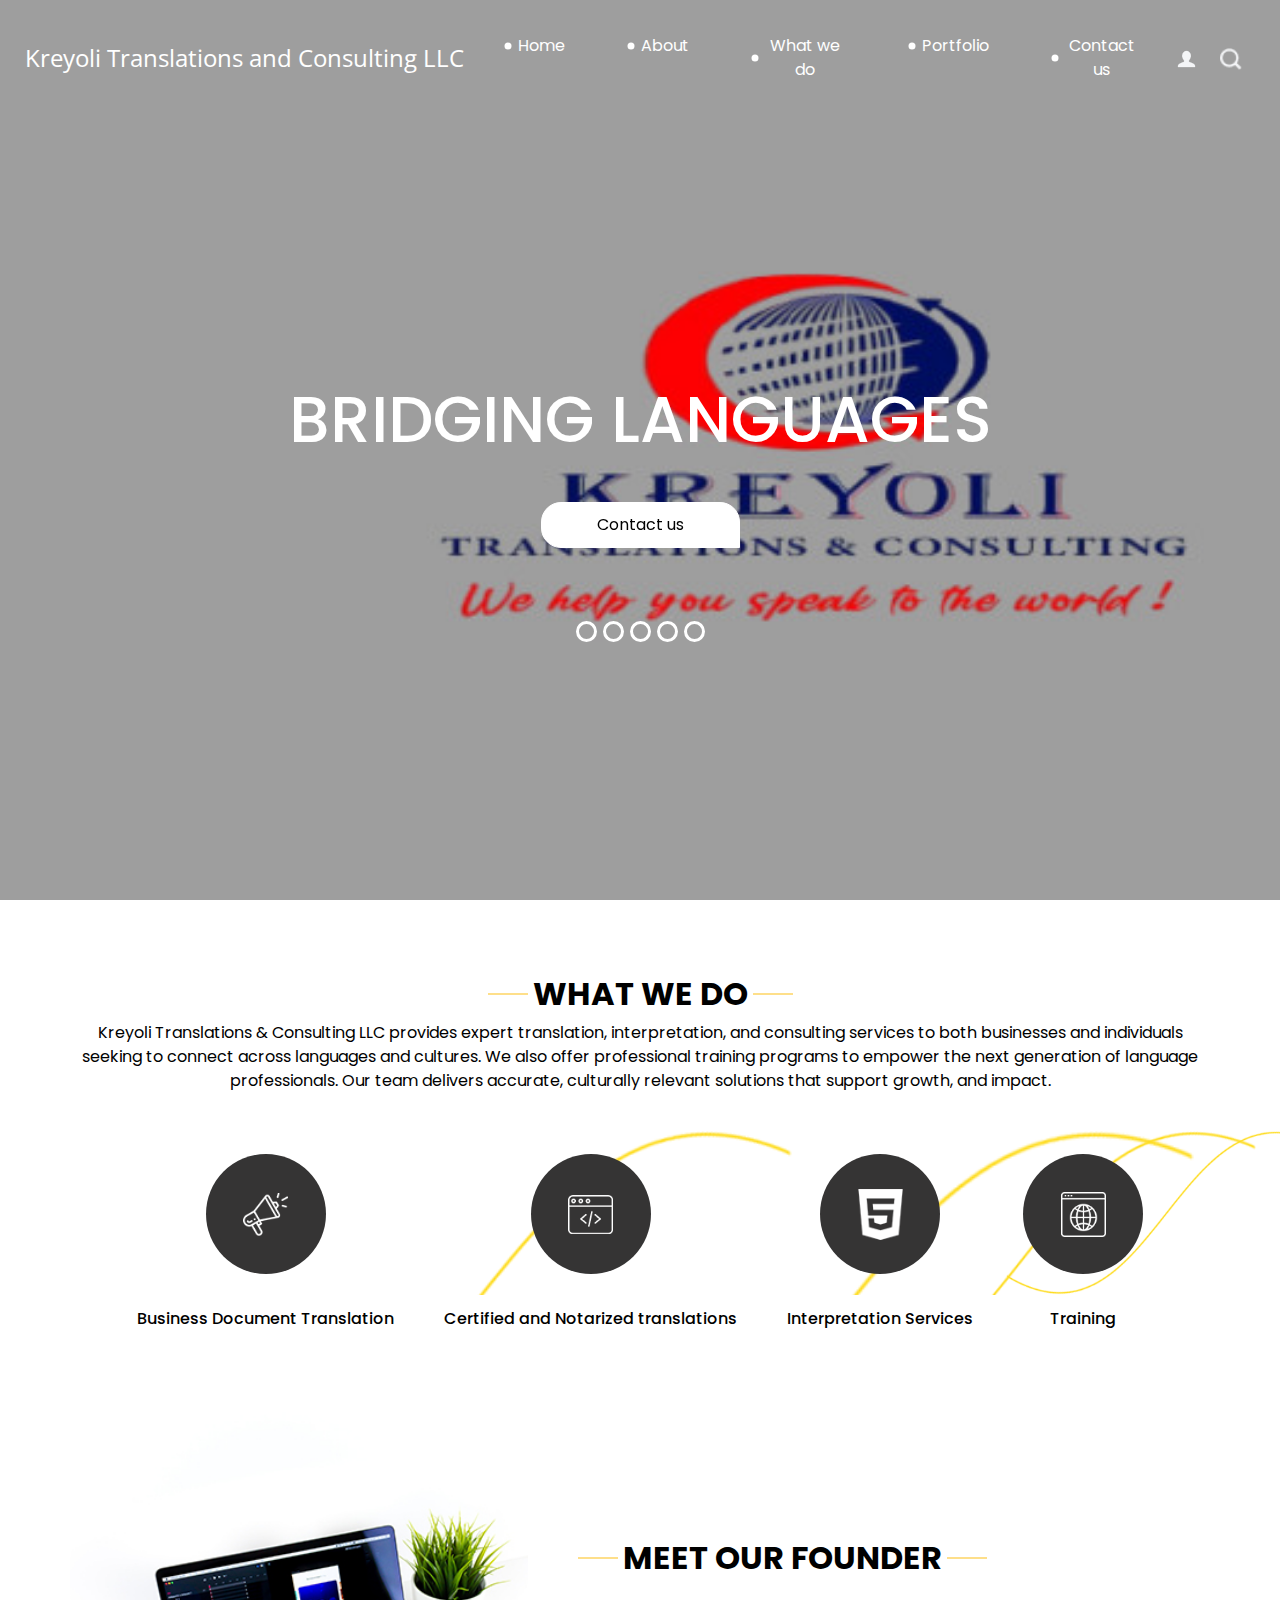
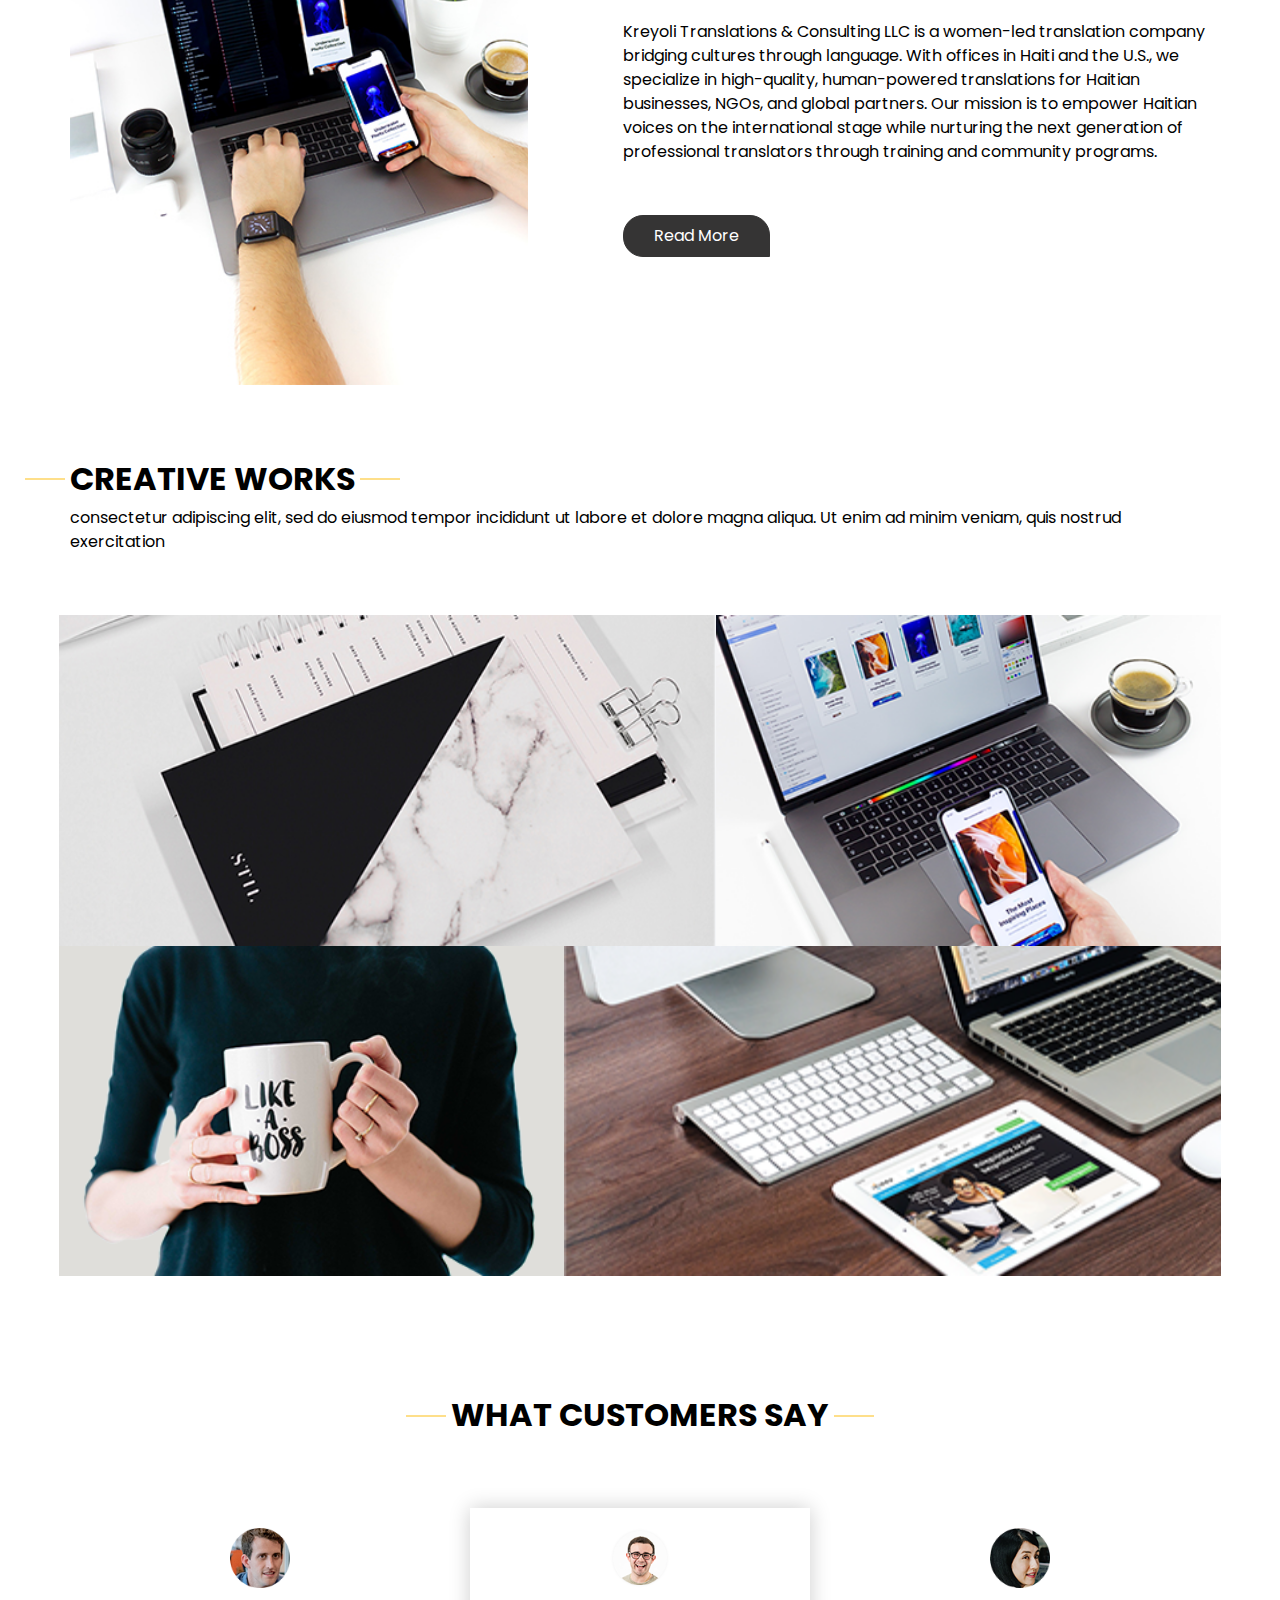
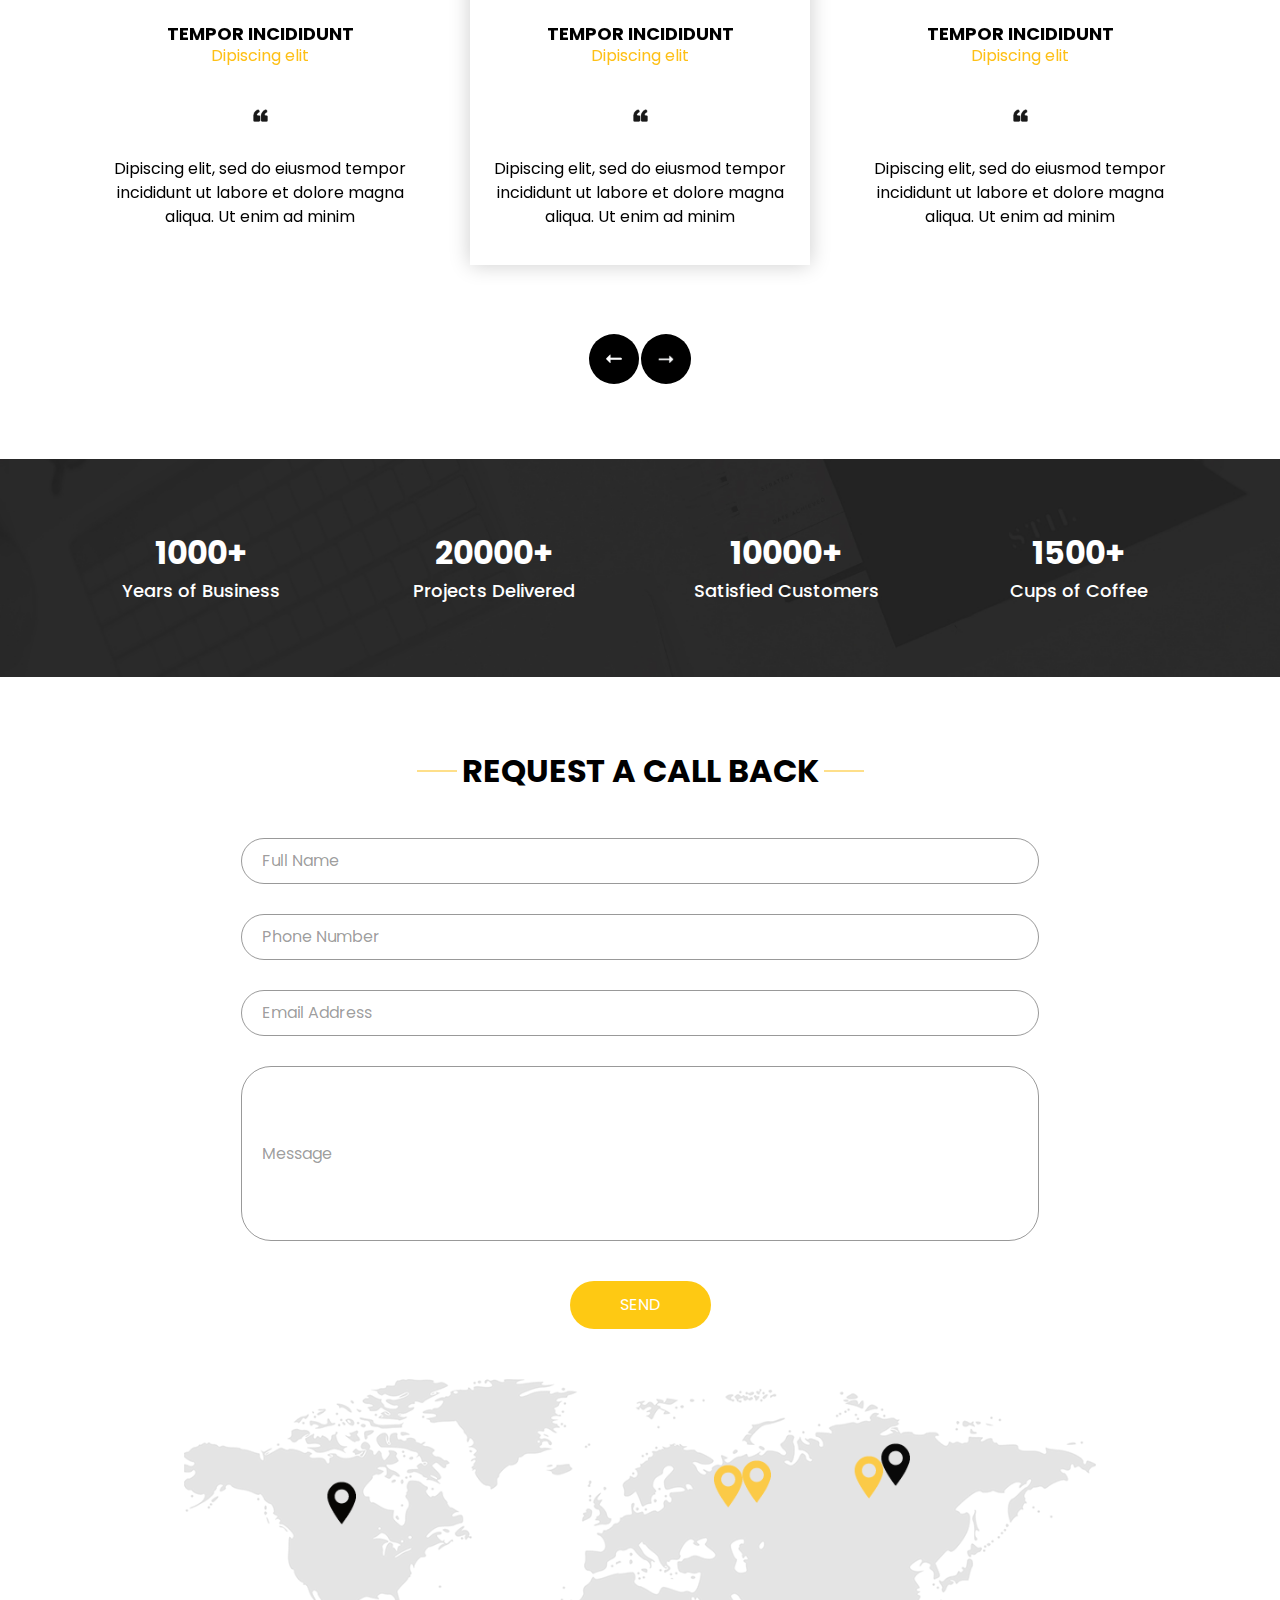
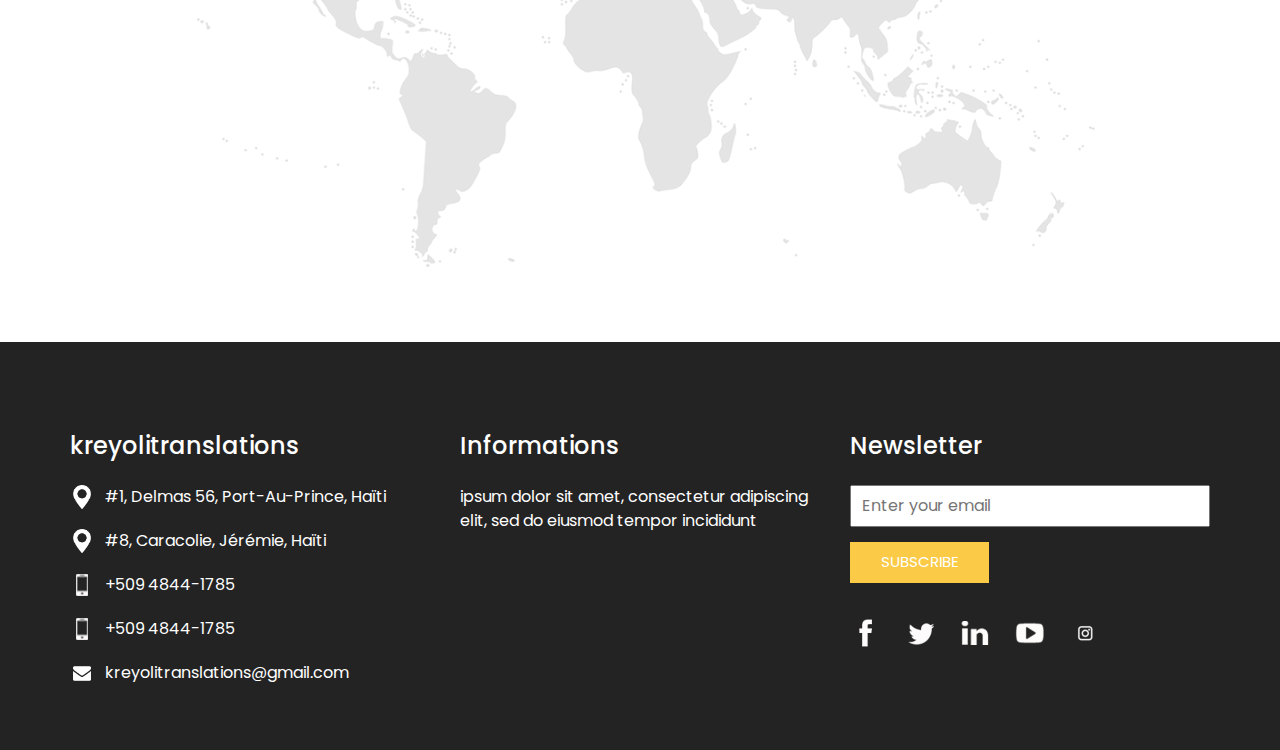
<file: index.html>
<!DOCTYPE html>
<html>

<head>
  <!-- Basic -->
  <meta charset="utf-8" />
  <meta http-equiv="X-UA-Compatible" content="IE=edge" />
  <!-- Mobile Metas -->
  <meta name="viewport" content="width=device-width, initial-scale=1, shrink-to-fit=no" />
  <!-- Site Metas -->
  <meta name="keywords" content="" />
  <meta name="description" content="" />
  <meta name="author" content="" />

  <title>Kreyoli Translations and Consulting LLC</title>

  <!-- slider stylesheet -->
  <!-- slider stylesheet -->
  <link rel="stylesheet" type="text/css" href="https://cdnjs.cloudflare.com/ajax/libs/OwlCarousel2/2.3.4/assets/owl.carousel.min.css" />

  <!-- bootstrap core css -->
  <link rel="stylesheet" type="text/css" href="css/bootstrap.css" />

  <!-- fonts style -->
  <link href="https://fonts.googleapis.com/css?family=Open+Sans:400,700|Poppins:400,700&display=swap" rel="stylesheet">
  <!-- Custom styles for this template -->
  <link href="css/style.css" rel="stylesheet" />
  <!-- responsive style -->
  <link href="css/responsive.css" rel="stylesheet" />
</head>

<body>
  <div class="hero_area">
    <!-- header section strats -->
    <header class="header_section">
      <div class="container-fluid">
        <nav class="navbar navbar-expand-lg custom_nav-container pt-3">
          <a class="navbar-brand" href="index.html">
            <span>
              Kreyoli Translations and Consulting LLC
            </span>
          </a>
          <button class="navbar-toggler" type="button" data-toggle="collapse" data-target="#navbarSupportedContent" aria-controls="navbarSupportedContent" aria-expanded="false" aria-label="Toggle navigation">
            <span class="navbar-toggler-icon"></span>
          </button>

          <div class="collapse navbar-collapse" id="navbarSupportedContent">
            <div class="d-flex ml-auto flex-column flex-lg-row align-items-center">
              <ul class="navbar-nav  ">
                <li class="nav-item active">
                  <a class="nav-link" href="index.html">Home <span class="sr-only">(current)</span></a>
                </li>
                <li class="nav-item">
                  <a class="nav-link" href="about.html"> About </a>
                </li>
                <li class="nav-item">
                  <a class="nav-link" href="do.html"> What we do </a>
                </li>
                <li class="nav-item">
                  <a class="nav-link" href="portfolio.html"> Portfolio </a>
                </li>
                <li class="nav-item">
                  <a class="nav-link" href="contact.html">Contact us</a>
                </li>
              </ul>
              <div class="user_option">
                <a href="">
                  <img src="images/user.png" alt="">
                </a>
                <form class="form-inline my-2 my-lg-0 ml-0 ml-lg-4 mb-3 mb-lg-0">
                  <button class="btn  my-2 my-sm-0 nav_search-btn" type="submit"></button>
                </form>
              </div>
            </div>
          </div>
        </nav>
      </div>
    </header>
    <!-- end header section -->
    <!-- slider section -->
    <section class=" slider_section position-relative">
      <div class="container">
        <div id="carouselExampleIndicators" class="carousel slide" data-ride="carousel">
          <ol class="carousel-indicators">
            <li data-target="#carouselExampleIndicators" data-slide-to="0" class="active"></li>
            <li data-target="#carouselExampleIndicators" data-slide-to="1"></li>
            <li data-target="#carouselExampleIndicators" data-slide-to="2"></li>
            <li data-target="#carouselExampleIndicators" data-slide-to="3"></li>
            <li data-target="#carouselExampleIndicators" data-slide-to="4"></li>

          </ol>
          <div class="carousel-inner">
            <div class="carousel-item active">
              <div class="row">
                <div class="col">
                  <div class="detail-box">
                    <div>
                      <!-- <h2>
                        welcome to

                      </h2> -->
                      <h1>
                        Bridging Languages
                      </h1>
                      <!-- <p>
                        
                      </p> -->
                      <div class="">
                        <a href="contact.html">
                          Contact us
                        </a>
                      </div>
                    </div>
                  </div>
                </div>
              </div>
            </div>
            <div class="carousel-item">
              <div class="row">
                <div class="col">
                  <div class="detail-box">
                    <div>
                      <!-- <h2>
                        welcome to

                      </h2> -->
                      <h1>
                        Empowering Women
                      </h1>
                      <!-- <p>
                        Empowering Women
                      </p> -->
                      <div class="">
                        <a href="contact.html">
                          Contact us
                        </a>
                      </div>
                    </div>
                  </div>
                </div>
              </div>
            </div>
            <div class="carousel-item">
              <div class="row">
                <div class="col">
                  <div class="detail-box">
                    <div>
                      <!-- <h2>
                        welcome to

                      </h2> -->
                      <h1>
                        Expanding Horizons
                      </h1>
                      <!-- <p>
                        Expanding Horizons
                      </p> -->
                      <div class="">
                        <a href="contact.html">
                          Contact us
                        </a>
                      </div>
                    </div>
                  </div>
                </div>
              </div>
            </div>
            <div class="carousel-item">
              <div class="row">
                <div class="col">
                  <div class="detail-box">
                    <div>
                      <!-- <h2>
                        welcome to

                      </h2> -->
                      <h1>
                        Highly Professional Team Members
                      </h1>
                      <!-- <p>
                        Expanding Horizons
                      </p> -->
                      <div class="">
                        <a href="contact.html">
                          Contact us
                        </a>
                      </div>
                    </div>
                  </div>
                </div>
              </div>
            </div>

            <div class="carousel-item">
              <div class="row">
                <div class="col">
                  <div class="detail-box">
                    <div>
                      <!-- <h2>
                        welcome to

                      </h2> -->
                      <h1>
                        Happy Clients & Positive Reviews
                      </h1>
                      <!-- <p>
                        Expanding Horizons
                      </p> -->
                      <div class="">
                        <a href="contact.html">
                          Contact us
                        </a>
                      </div>
                    </div>
                  </div>
                </div>
              </div>
            </div>
          </div>
        </div>

      </div>
    </section>
    <!-- end slider section -->
  </div>

  <!-- do section -->

  <section class="do_section layout_padding">
    <div class="container">
      <div class="heading_container">
        <h2>
          What we do
        </h2>
        <p>
          Kreyoli Translations & Consulting LLC provides expert translation, interpretation, and consulting services to both businesses and individuals seeking to connect across languages and cultures. We also offer professional training programs to empower the next generation of language professionals. Our team delivers accurate, culturally relevant solutions that support growth, and impact.
        </p>
      </div>
      <div class="do_container">
        <div class="box arrow-start arrow_bg d-flex flex-column align-items-center text-center">
          <div class="img-box">
            <img src="images/d-1.png" alt="">
          </div>
          <div class="detail-box">
            <h6>
              Business Document Translation
            </h6>
          </div>
        </div>
        <div class="box arrow-middle arrow_bg d-flex flex-column align-items-center text-center">
          <div class="img-box">
            <img src="images/d-2.png" alt="">
          </div>
          <div class="detail-box">
            <h6>
              Certified and Notarized translations
            </h6>
          </div>
        </div>
        <div class="box arrow-middle arrow_bg d-flex flex-column align-items-center text-center">
          <div class="img-box">
            <img src="images/d-3.png" alt="">
          </div>
          <div class="detail-box ">
            <h6>
              Interpretation Services
            </h6>
          </div>
        </div>
        <div class="box arrow-end arrow_bg d-flex flex-column align-items-center text-center">
          <div class="img-box">
            <img src="images/d-4.png" alt="">
          </div>
          <div class="detail-box">
            <h6>
              Training
            </h6>
          </div>
        </div>
        <!-- <div class="box ">
          <div class="img-box">
            <img src="images/d-5.png" alt="">
          </div>
          <div class="detail-box">
            <h6>
              Wordpress
            </h6>
          </div>
        </div> -->
      </div>
    </div>
  </section>

  <!-- end do section -->

  <!-- who section -->

  <section class="who_section ">
    <div class="container">
      <div class="row">
        <div class="col-md-5">
          <div class="img-box">
            <img src="images/who-img.jpg" alt="">
          </div>
        </div>
        <div class="col-md-7">
          <div class="detail-box">
            <div class="heading_container">
              <h2>
                MEET OUR FOUNDER
              </h2>
            </div>
            <p>
              Kreyoli Translations & Consulting LLC is a women-led translation company bridging cultures through language. With offices in Haiti and the U.S., we specialize in high-quality, human-powered translations for Haitian businesses, NGOs, and global partners. Our mission is to empower Haitian voices on the international stage while nurturing the next generation of professional translators through training and community programs.
            </p>
            <div>
              <a href="">
                Read More
              </a>
            </div>
          </div>
        </div>
      </div>
    </div>
  </section>

  <!-- end who section -->


  <!-- work section -->
  <section class="work_section layout_padding">
    <div class="container">
      <div class="heading_container">
        <h2>
          CREATIVE WORKS
        </h2>
        <p>
          consectetur adipiscing elit, sed do eiusmod tempor incididunt ut labore et dolore magna aliqua. Ut enim ad
          minim veniam, quis nostrud exercitation
        </p>
      </div>
      <div class="work_container layout_padding2">
        <div class="box b-1">
          <img src="images/w-1.png" alt="">
        </div>
        <div class="box b-2">
          <img src="images/w-2.png" alt="">

        </div>
        <div class="box b-3">
          <img src="images/w-3.png" alt="">

        </div>
        <div class="box b-4">
          <img src="images/w-4.png" alt="">

        </div>
      </div>
    </div>
  </section>

  <!-- end work section -->

  <!-- client section -->
  <section class="client_section">
    <div class="container">
      <div class="heading_container">
        <h2>
          WHAT CUSTOMERS SAY
        </h2>
      </div>
      <div class="carousel-wrap ">
        <div class="owl-carousel">
          <div class="item">
            <div class="box">
              <div class="img-box">
                <img src="images/c-1.png" alt="">
              </div>
              <div class="detail-box">
                <h5>
                  Tempor incididunt <br>
                  <span>
                    Dipiscing elit
                  </span>
                </h5>
                <img src="images/quote.png" alt="">
                <p>
                  Dipiscing elit, sed do eiusmod tempor incididunt ut labore et dolore magna aliqua. Ut enim ad minim
                </p>
              </div>
            </div>
          </div>
          <div class="item">
            <div class="box">
              <div class="img-box">
                <img src="images/c-2.png" alt="">
              </div>
              <div class="detail-box">
                <h5>
                  Tempor incididunt <br>
                  <span>
                    Dipiscing elit
                  </span>
                </h5>
                <img src="images/quote.png" alt="">
                <p>
                  Dipiscing elit, sed do eiusmod tempor incididunt ut labore et dolore magna aliqua. Ut enim ad minim
                </p>
              </div>
            </div>
          </div>
          <div class="item">
            <div class="box">
              <div class="img-box">
                <img src="images/c-3.png" alt="">
              </div>
              <div class="detail-box">
                <h5>
                  Tempor incididunt <br>
                  <span>
                    Dipiscing elit
                  </span>
                </h5>
                <img src="images/quote.png" alt="">
                <p>
                  Dipiscing elit, sed do eiusmod tempor incididunt ut labore et dolore magna aliqua. Ut enim ad minim
                </p>
              </div>
            </div>
          </div>
        </div>
      </div>
    </div>
  </section>

  <!-- end client section -->

  <!-- target section -->
  <section class="target_section layout_padding2">
    <div class="container">
      <div class="row">
        <div class="col-md-3 col-sm-6">
          <div class="detail-box">
            <h2>
              1000+
            </h2>
            <h5>
              Years of Business
            </h5>
          </div>
        </div>
        <div class="col-md-3 col-sm-6">
          <div class="detail-box">
            <h2>
              20000+
            </h2>
            <h5>
              Projects Delivered
            </h5>
          </div>
        </div>
        <div class="col-md-3 col-sm-6">
          <div class="detail-box">
            <h2>
              10000+
            </h2>
            <h5>
              Satisfied Customers
            </h5>
          </div>
        </div>
        <div class="col-md-3 col-sm-6">
          <div class="detail-box">
            <h2>
              1500+
            </h2>
            <h5>
              Cups of Coffee
            </h5>
          </div>
        </div>
      </div>
    </div>
  </section>

  <!-- end target section -->


  <!-- contact section -->

  <section class="contact_section layout_padding">
    <div class="container">

      <div class="heading_container">
        <h2>
          Request A Call Back
        </h2>
      </div>
      <div class="">
        <div class="">
          <div class="row">
            <div class="col-md-9 mx-auto">
              <div class="contact-form">
                <form action="">
                  <div>
                    <input type="text" placeholder="Full Name ">
                  </div>
                  <div>
                    <input type="text" placeholder="Phone Number">
                  </div>
                  <div>
                    <input type="email" placeholder="Email Address">
                  </div>
                  <div>
                    <input type="text" placeholder="Message" class="input_message">
                  </div>
                  <div class="d-flex justify-content-center">
                    <button type="submit" class="btn_on-hover">
                      Send
                    </button>
                  </div>
                </form>
              </div>
            </div>
          </div>
        </div>
      </div>
      <div class="map_img-box">
        <img src="images/map-img.png" alt="">
      </div>
    </div>
  </section>


  <!-- end contact section -->


  <!-- info section -->
  <section class="info_section ">
    <div class="container">
      <div class="row">
        <div class="col-md-4">
          <div class="info_contact">
            <h5>
              kreyolitranslations
            </h5>
            <div>
              <div class="img-box">
                <img src="images/location-white.png" width="18px" alt="">
              </div>
              <p>
                <a href="https://www.google.com/maps?q=#1,+Delmas+56,+Port-Au-Prince,+Haïti"
                  target="_blank"
                  style="text-decoration: none; color: inherit;">
                  #1, Delmas 56, Port-Au-Prince, Haïti
                </a>
              </p>
            </div>

            <div>
              <div class="img-box">
                <img src="images/location-white.png" width="18px" alt="">
              </div>
              <p>
                <a href="https://www.google.com/maps?q=#8,+Caracolie,+Jérémie,+Haïti"
                  target="_blank"
                  style="text-decoration: none; color: inherit;">
                  #8, Caracolie, Jérémie, Haïti
                </a>
              </p>
            </div>

            <div>
              <div class="img-box">
                <img src="images/telephone-white.png" width="12px" alt="">
              </div>
              <p>
                <a href="tel:+50948441785" style="text-decoration: none; color: inherit;">+509 4844-1785</a>
              </p>
            </div>

            <div>
              <div class="img-box">
                <img src="images/telephone-white.png" width="12px" alt="">
              </div>
              <p>
                <a href="tel:+50941724069" style="text-decoration: none; color: inherit;">+509 4844-1785</a>
              </p>
 
            </div>
            <div>
              <div class="img-box">
                <img src="images/envelope-white.png" width="18px" alt="">
              </div>
              <p>
                <a href="mailto:kreyolitranslations@gmail.com"
                style="text-decoration: none; color: inherit;">
               kreyolitranslations@gmail.com
             </a>
              </p>
            </div>
          </div>
        </div>
        <div class="col-md-4">
          <div class="info_info">
            <h5>
              Informations
            </h5>
            <p>
              ipsum dolor sit amet, consectetur adipiscing elit, sed do eiusmod tempor incididunt
            </p>
          </div>
        </div>

        <!-- <div class="col-md-3">
          <div class="info_insta">
            <h5>
              Instagram
            </h5>
            <div class="insta_container">
              <div>
                <a href="">
                  <div class="insta-box b-1">
                    <img src="images/insta.png" alt="">
                  </div>
                </a>
                <a href="">
                  <div class="insta-box b-2">
                    <img src="images/insta.png" alt="">
                  </div>
                </a>
              </div>

              <div>
                <a href="">
                  <div class="insta-box b-3">
                    <img src="images/insta.png" alt="">
                  </div>
                </a>
                <a href="">
                  <div class="insta-box b-4">
                    <img src="images/insta.png" alt="">
                  </div>
                </a>
              </div>
              <div>
                <a href="">
                  <div class="insta-box b-3">
                    <img src="images/insta.png" alt="">
                  </div>
                </a>
                <a href="">
                  <div class="insta-box b-4">
                    <img src="images/insta.png" alt="">
                  </div>
                </a>
              </div>
            </div>
          </div>
        </div> -->
        <div class="col-md-4">
          <div class="info_form ">
            <h5>
              Newsletter
            </h5>
            <form action="">
              <input type="email" placeholder="Enter your email">
              <button>
                Subscribe
              </button>
            </form>
            <div class="social_box">
              <a href="https://www.facebook.com/share/12FUY6o4E5L/">
                <img src="images/fb.png" alt="">
              </a>
              <a href="">
                <img src="images/twitter.png" alt="">
              </a>
              <a href="">
                <img src="images/linkedin.png" alt="">
              </a>
              <a href="">
                <img src="images/youtube.png" alt="">
              </a>
              <a href="https://www.instagram.com/kreyolitranslations?igsh=MWJ2aTg5Z2liejF3bQ==">
                <img src="images/instagram.png" alt="">
              </a>
            </div>
          </div>
        </div>
      </div>
    </div>
  </section>

  <!-- end info_section -->


  <!-- footer section -->
  <!-- <section class="container-fluid footer_section">
    <p>
      &copy; 2020 All Rights Reserved By
      <a href="https://html.design/">Free Html Templates</a>
    </p>
  </section> -->
  <!-- footer section -->

  <script type="text/javascript" src="js/jquery-3.4.1.min.js"></script>
  <script type="text/javascript" src="js/bootstrap.js"></script>
  <script type="text/javascript" src="https://cdnjs.cloudflare.com/ajax/libs/OwlCarousel2/2.3.4/owl.carousel.min.js">
  </script>
  <!-- owl carousel script 
    -->
  <script type="text/javascript">
    $(".owl-carousel").owlCarousel({
      loop: true,
      margin: 0,
      navText: [],
      center: true,
      autoplay: true,
      autoplayHoverPause: true,
      responsive: {
        0: {
          items: 1
        },
        1000: {
          items: 3
        }
      }
    });
  </script>
  <!-- end owl carousel script -->

</body>

</html>
</file>
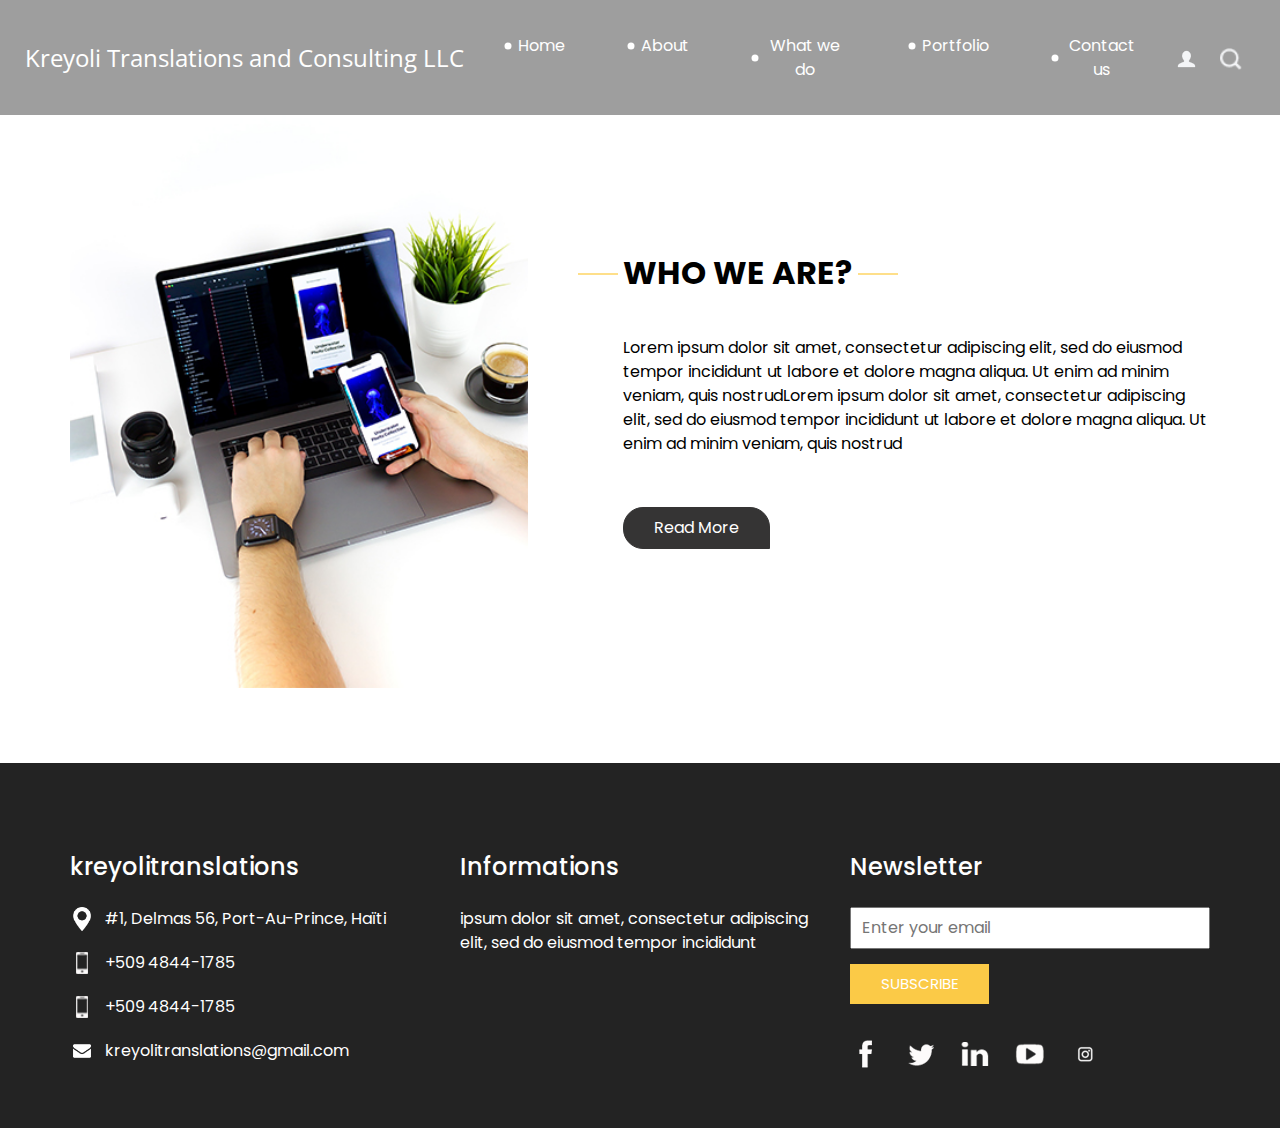
<file: about.html>
<!DOCTYPE html>
<html>

<head>
  <!-- Basic -->
  <meta charset="utf-8" />
  <meta http-equiv="X-UA-Compatible" content="IE=edge" />
  <!-- Mobile Metas -->
  <meta name="viewport" content="width=device-width, initial-scale=1, shrink-to-fit=no" />
  <!-- Site Metas -->
  <meta name="keywords" content="" />
  <meta name="description" content="" />
  <meta name="author" content="" />

  <title>Kreyoli Translations and Consulting LLC</title>

  <!-- slider stylesheet -->
  <!-- slider stylesheet -->
  <link rel="stylesheet" type="text/css" href="https://cdnjs.cloudflare.com/ajax/libs/OwlCarousel2/2.3.4/assets/owl.carousel.min.css" />

  <!-- bootstrap core css -->
  <link rel="stylesheet" type="text/css" href="css/bootstrap.css" />

  <!-- fonts style -->
  <link href="https://fonts.googleapis.com/css?family=Open+Sans:400,700|Poppins:400,700&display=swap" rel="stylesheet">
  <!-- Custom styles for this template -->
  <link href="css/style.css" rel="stylesheet" />
  <!-- responsive style -->
  <link href="css/responsive.css" rel="stylesheet" />
</head>

<body class="sub_page">
  <div class="hero_area">
    <!-- header section strats -->
    <header class="header_section">
      <div class="container-fluid">
        <nav class="navbar navbar-expand-lg custom_nav-container pt-3">
          <a class="navbar-brand" href="index.html">
            <span>
              Kreyoli Translations and Consulting LLC
            </span>
          </a>
          <button class="navbar-toggler" type="button" data-toggle="collapse" data-target="#navbarSupportedContent" aria-controls="navbarSupportedContent" aria-expanded="false" aria-label="Toggle navigation">
            <span class="navbar-toggler-icon"></span>
          </button>

          <div class="collapse navbar-collapse" id="navbarSupportedContent">
            <div class="d-flex ml-auto flex-column flex-lg-row align-items-center">
              <ul class="navbar-nav  ">
                <li class="nav-item active">
                  <a class="nav-link" href="index.html">Home <span class="sr-only">(current)</span></a>
                </li>
                <li class="nav-item">
                  <a class="nav-link" href="about.html"> About </a>
                </li>
                <li class="nav-item">
                  <a class="nav-link" href="do.html"> What we do </a>
                </li>
                <li class="nav-item">
                  <a class="nav-link" href="portfolio.html"> Portfolio </a>
                </li>
                <li class="nav-item">
                  <a class="nav-link" href="contact.html">Contact us</a>
                </li>
              </ul>
              <div class="user_option">
                <a href="">
                  <img src="images/user.png" alt="">
                </a>
                <form class="form-inline my-2 my-lg-0 ml-0 ml-lg-4 mb-3 mb-lg-0">
                  <button class="btn  my-2 my-sm-0 nav_search-btn" type="submit"></button>
                </form>
              </div>
            </div>
          </div>
        </nav>
      </div>
    </header>
    <!-- end header section -->
  </div>


  <!-- who section -->

  <section class="who_section layout_padding">
    <div class="container">
      <div class="row">
        <div class="col-md-5">
          <div class="img-box">
            <img src="images/who-img.jpg" alt="">
          </div>
        </div>
        <div class="col-md-7">
          <div class="detail-box">
            <div class="heading_container">
              <h2>
                WHO WE ARE?
              </h2>
            </div>
            <p>
              Lorem ipsum dolor sit amet, consectetur adipiscing elit, sed do eiusmod tempor incididunt ut labore et
              dolore magna aliqua. Ut enim ad minim veniam, quis nostrudLorem ipsum dolor sit amet, consectetur
              adipiscing elit, sed do eiusmod tempor incididunt ut labore et dolore magna aliqua. Ut enim ad minim
              veniam, quis nostrud
            </p>
            <div>
              <a href="">
                Read More
              </a>
            </div>
          </div>
        </div>
      </div>
    </div>
  </section>

  <!-- end who section -->


  <!-- info section -->
  <section class="info_section ">
    <div class="container">
      <div class="row">
        <div class="col-md-4">
          <div class="info_contact">
            <h5>
              kreyolitranslations
            </h5>
            <div>
              <div class="img-box">
                <img src="images/location-white.png" width="18px" alt="">
              </div>
              <p>
                <a href="https://www.google.com/maps?q=#1,+Delmas+56,+Port-Au-Prince,+Haïti"
     target="_blank"
     style="text-decoration: none; color: inherit;">
    #1, Delmas 56, Port-Au-Prince, Haïti
  </a>
              </p>
            </div>
            <div>
              <div class="img-box">
                <img src="images/telephone-white.png" width="12px" alt="">
              </div>
              <p>
                <a href="tel:+50948441785" style="text-decoration: none; color: inherit;">+509 4844-1785</a>
              </p>
            </div>

            <div>
              <div class="img-box">
                <img src="images/telephone-white.png" width="12px" alt="">
              </div>
              <p>
                <a href="tel:+50941724069" style="text-decoration: none; color: inherit;">+509 4844-1785</a>
              </p>
 
            </div>
            <div>
              <div class="img-box">
                <img src="images/envelope-white.png" width="18px" alt="">
              </div>
              <p>
                <a href="mailto:kreyolitranslations@gmail.com"
                style="text-decoration: none; color: inherit;">
               kreyolitranslations@gmail.com
             </a>
              </p>
            </div>
          </div>
        </div>
        <div class="col-md-4">
          <div class="info_info">
            <h5>
              Informations
            </h5>
            <p>
              ipsum dolor sit amet, consectetur adipiscing elit, sed do eiusmod tempor incididunt
            </p>
          </div>
        </div>

        <!-- <div class="col-md-3">
          <div class="info_insta">
            <h5>
              Instagram
            </h5>
            <div class="insta_container">
              <div>
                <a href="">
                  <div class="insta-box b-1">
                    <img src="images/insta.png" alt="">
                  </div>
                </a>
                <a href="">
                  <div class="insta-box b-2">
                    <img src="images/insta.png" alt="">
                  </div>
                </a>
              </div>

              <div>
                <a href="">
                  <div class="insta-box b-3">
                    <img src="images/insta.png" alt="">
                  </div>
                </a>
                <a href="">
                  <div class="insta-box b-4">
                    <img src="images/insta.png" alt="">
                  </div>
                </a>
              </div>
              <div>
                <a href="">
                  <div class="insta-box b-3">
                    <img src="images/insta.png" alt="">
                  </div>
                </a>
                <a href="">
                  <div class="insta-box b-4">
                    <img src="images/insta.png" alt="">
                  </div>
                </a>
              </div>
            </div>
          </div>
        </div> -->
        <div class="col-md-4">
          <div class="info_form ">
            <h5>
              Newsletter
            </h5>
            <form action="">
              <input type="email" placeholder="Enter your email">
              <button>
                Subscribe
              </button>
            </form>
            <div class="social_box">
              <a href="https://www.facebook.com/share/12FUY6o4E5L/">
                <img src="images/fb.png" alt="">
              </a>
              <a href="">
                <img src="images/twitter.png" alt="">
              </a>
              <a href="">
                <img src="images/linkedin.png" alt="">
              </a>
              <a href="">
                <img src="images/youtube.png" alt="">
              </a>
              <a href="https://www.instagram.com/kreyolitranslations?igsh=MWJ2aTg5Z2liejF3bQ==">
                <img src="images/instagram.png" alt="">
              </a>
            </div>
          </div>
        </div>
      </div>
    </div>
  </section>

  <!-- end info_section -->


  <!-- footer section -->
  <section class="container-fluid footer_section">
    <!-- <p>
      &copy; 2020 All Rights Reserved By
      <a href="https://html.design/">Free Html Templates</a>
    </p> -->
  </section>
  <!-- footer section -->

  <script type="text/javascript" src="js/jquery-3.4.1.min.js"></script>
  <script type="text/javascript" src="js/bootstrap.js"></script>
  <script type="text/javascript" src="https://cdnjs.cloudflare.com/ajax/libs/OwlCarousel2/2.3.4/owl.carousel.min.js">
  </script>
  <!-- owl carousel script 
    -->
  <script type="text/javascript">
    $(".owl-carousel").owlCarousel({
      loop: true,
      margin: 0,
      navText: [],
      center: true,
      autoplay: true,
      autoplayHoverPause: true,
      responsive: {
        0: {
          items: 1
        },
        1000: {
          items: 3
        }
      }
    });
  </script>
  <!-- end owl carousel script -->

</body>

</html>
</file>
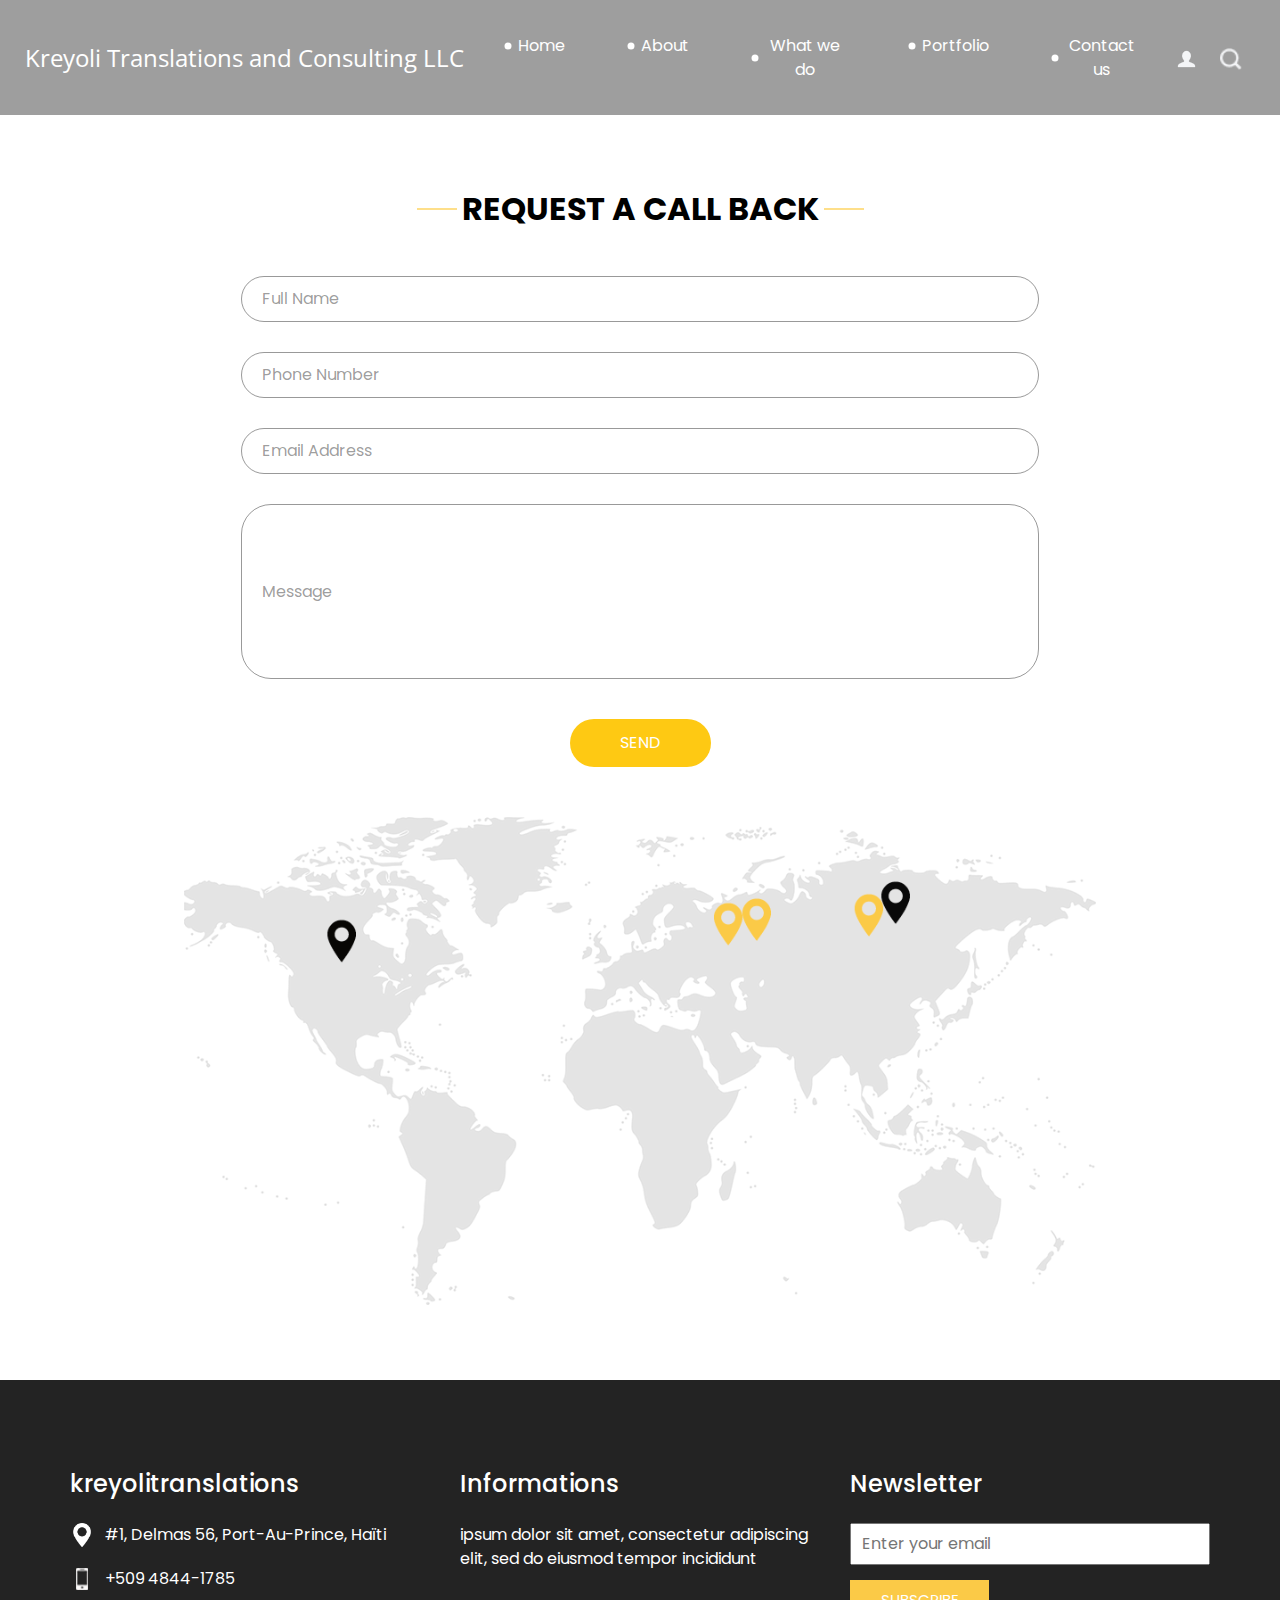
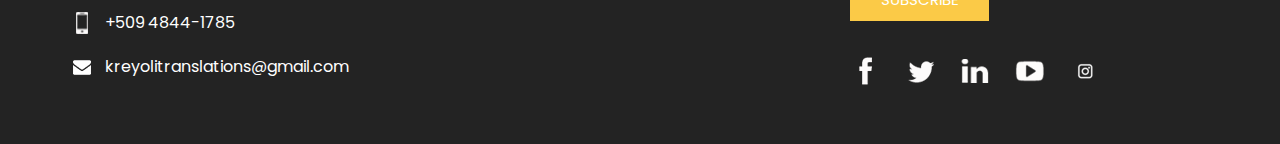
<file: contact.html>
<!DOCTYPE html>
<html>

<head>
  <!-- Basic -->
  <meta charset="utf-8" />
  <meta http-equiv="X-UA-Compatible" content="IE=edge" />
  <!-- Mobile Metas -->
  <meta name="viewport" content="width=device-width, initial-scale=1, shrink-to-fit=no" />
  <!-- Site Metas -->
  <meta name="keywords" content="" />
  <meta name="description" content="" />
  <meta name="author" content="" />

  <title>Kreyoli Translations and Consulting LLC</title>

  <!-- slider stylesheet -->
  <!-- slider stylesheet -->
  <link rel="stylesheet" type="text/css" href="https://cdnjs.cloudflare.com/ajax/libs/OwlCarousel2/2.3.4/assets/owl.carousel.min.css" />

  <!-- bootstrap core css -->
  <link rel="stylesheet" type="text/css" href="css/bootstrap.css" />

  <!-- fonts style -->
  <link href="https://fonts.googleapis.com/css?family=Open+Sans:400,700|Poppins:400,700&display=swap" rel="stylesheet">
  <!-- Custom styles for this template -->
  <link href="css/style.css" rel="stylesheet" />
  <!-- responsive style -->
  <link href="css/responsive.css" rel="stylesheet" />
</head>

<body class="sub_page">
  <div class="hero_area">
    <!-- header section strats -->
    <header class="header_section">
      <div class="container-fluid">
        <nav class="navbar navbar-expand-lg custom_nav-container pt-3">
          <a class="navbar-brand" href="index.html">
            <span>
              Kreyoli Translations and Consulting LLC
            </span>
          </a>
          <button class="navbar-toggler" type="button" data-toggle="collapse" data-target="#navbarSupportedContent" aria-controls="navbarSupportedContent" aria-expanded="false" aria-label="Toggle navigation">
            <span class="navbar-toggler-icon"></span>
          </button>

          <div class="collapse navbar-collapse" id="navbarSupportedContent">
            <div class="d-flex ml-auto flex-column flex-lg-row align-items-center">
              <ul class="navbar-nav  ">
                <li class="nav-item active">
                  <a class="nav-link" href="index.html">Home <span class="sr-only">(current)</span></a>
                </li>
                <li class="nav-item">
                  <a class="nav-link" href="about.html"> About </a>
                </li>
                <li class="nav-item">
                  <a class="nav-link" href="do.html"> What we do </a>
                </li>
                <li class="nav-item">
                  <a class="nav-link" href="portfolio.html"> Portfolio </a>
                </li>
                <li class="nav-item">
                  <a class="nav-link" href="contact.html">Contact us</a>
                </li>
              </ul>
              <div class="user_option">
                <a href="">
                  <img src="images/user.png" alt="">
                </a>
                <form class="form-inline my-2 my-lg-0 ml-0 ml-lg-4 mb-3 mb-lg-0">
                  <button class="btn  my-2 my-sm-0 nav_search-btn" type="submit"></button>
                </form>
              </div>
            </div>
          </div>
        </nav>
      </div>
    </header>
    <!-- end header section -->
  </div>

  <!-- contact section -->

  <section class="contact_section layout_padding">
    <div class="container">

      <div class="heading_container">
        <h2>
          Request A Call Back
        </h2>
      </div>
      <div class="">
        <div class="">
          <div class="row">
            <div class="col-md-9 mx-auto">
              <div class="contact-form">
                <form action="">
                  <div>
                    <input type="text" placeholder="Full Name ">
                  </div>
                  <div>
                    <input type="text" placeholder="Phone Number">
                  </div>
                  <div>
                    <input type="email" placeholder="Email Address">
                  </div>
                  <div>
                    <input type="text" placeholder="Message" class="input_message">
                  </div>
                  <div class="d-flex justify-content-center">
                    <button type="submit" class="btn_on-hover">
                      Send
                    </button>
                  </div>
                </form>
              </div>
            </div>
          </div>
        </div>
      </div>
      <div class="map_img-box">
        <img src="images/map-img.png" alt="">
      </div>
    </div>
  </section>


  <!-- end contact section -->


  <!-- info section -->
  <section class="info_section ">
    <div class="container">
      <div class="row">
        <div class="col-md-4">
          <div class="info_contact">
            <h5>
              kreyolitranslations
            </h5>
            <div>
              <div class="img-box">
                <img src="images/location-white.png" width="18px" alt="">
              </div>
              <p>
                <a href="https://www.google.com/maps?q=#1,+Delmas+56,+Port-Au-Prince,+Haïti"
     target="_blank"
     style="text-decoration: none; color: inherit;">
    #1, Delmas 56, Port-Au-Prince, Haïti
  </a>
              </p>
            </div>
            <div>
              <div class="img-box">
                <img src="images/telephone-white.png" width="12px" alt="">
              </div>
              <p>
                <a href="tel:+50948441785" style="text-decoration: none; color: inherit;">+509 4844-1785</a>
              </p>
            </div>

            <div>
              <div class="img-box">
                <img src="images/telephone-white.png" width="12px" alt="">
              </div>
              <p>
                <a href="tel:+50941724069" style="text-decoration: none; color: inherit;">+509 4844-1785</a>
              </p>
 
            </div>
            <div>
              <div class="img-box">
                <img src="images/envelope-white.png" width="18px" alt="">
              </div>
              <p>
                <a href="mailto:kreyolitranslations@gmail.com"
                style="text-decoration: none; color: inherit;">
               kreyolitranslations@gmail.com
             </a>
              </p>
            </div>
          </div>
        </div>
        <div class="col-md-4">
          <div class="info_info">
            <h5>
              Informations
            </h5>
            <p>
              ipsum dolor sit amet, consectetur adipiscing elit, sed do eiusmod tempor incididunt
            </p>
          </div>
        </div>

        <!-- <div class="col-md-3">
          <div class="info_insta">
            <h5>
              Instagram
            </h5>
            <div class="insta_container">
              <div>
                <a href="">
                  <div class="insta-box b-1">
                    <img src="images/insta.png" alt="">
                  </div>
                </a>
                <a href="">
                  <div class="insta-box b-2">
                    <img src="images/insta.png" alt="">
                  </div>
                </a>
              </div>

              <div>
                <a href="">
                  <div class="insta-box b-3">
                    <img src="images/insta.png" alt="">
                  </div>
                </a>
                <a href="">
                  <div class="insta-box b-4">
                    <img src="images/insta.png" alt="">
                  </div>
                </a>
              </div>
              <div>
                <a href="">
                  <div class="insta-box b-3">
                    <img src="images/insta.png" alt="">
                  </div>
                </a>
                <a href="">
                  <div class="insta-box b-4">
                    <img src="images/insta.png" alt="">
                  </div>
                </a>
              </div>
            </div>
          </div>
        </div> -->
        <div class="col-md-4">
          <div class="info_form ">
            <h5>
              Newsletter
            </h5>
            <form action="">
              <input type="email" placeholder="Enter your email">
              <button>
                Subscribe
              </button>
            </form>
            <div class="social_box">
              <a href="https://www.facebook.com/share/12FUY6o4E5L/">
                <img src="images/fb.png" alt="">
              </a>
              <a href="">
                <img src="images/twitter.png" alt="">
              </a>
              <a href="">
                <img src="images/linkedin.png" alt="">
              </a>
              <a href="">
                <img src="images/youtube.png" alt="">
              </a>
              <a href="https://www.instagram.com/kreyolitranslations?igsh=MWJ2aTg5Z2liejF3bQ==">
                <img src="images/instagram.png" alt="">
              </a>
            </div>
          </div>
        </div>
      </div>
    </div>
  </section>

  <!-- end info_section -->


  <!-- footer section -->
  <section class="container-fluid footer_section">
    <!-- <p>
      &copy; 2020 All Rights Reserved By
      <a href="https://html.design/">Free Html Templates</a>
    </p> -->
  </section>
  <!-- footer section -->

  <script type="text/javascript" src="js/jquery-3.4.1.min.js"></script>
  <script type="text/javascript" src="js/bootstrap.js"></script>
  <script type="text/javascript" src="https://cdnjs.cloudflare.com/ajax/libs/OwlCarousel2/2.3.4/owl.carousel.min.js">
  </script>
  <!-- owl carousel script 
    -->
  <script type="text/javascript">
    $(".owl-carousel").owlCarousel({
      loop: true,
      margin: 0,
      navText: [],
      center: true,
      autoplay: true,
      autoplayHoverPause: true,
      responsive: {
        0: {
          items: 1
        },
        1000: {
          items: 3
        }
      }
    });
  </script>
  <!-- end owl carousel script -->

</body>

</html>
</file>
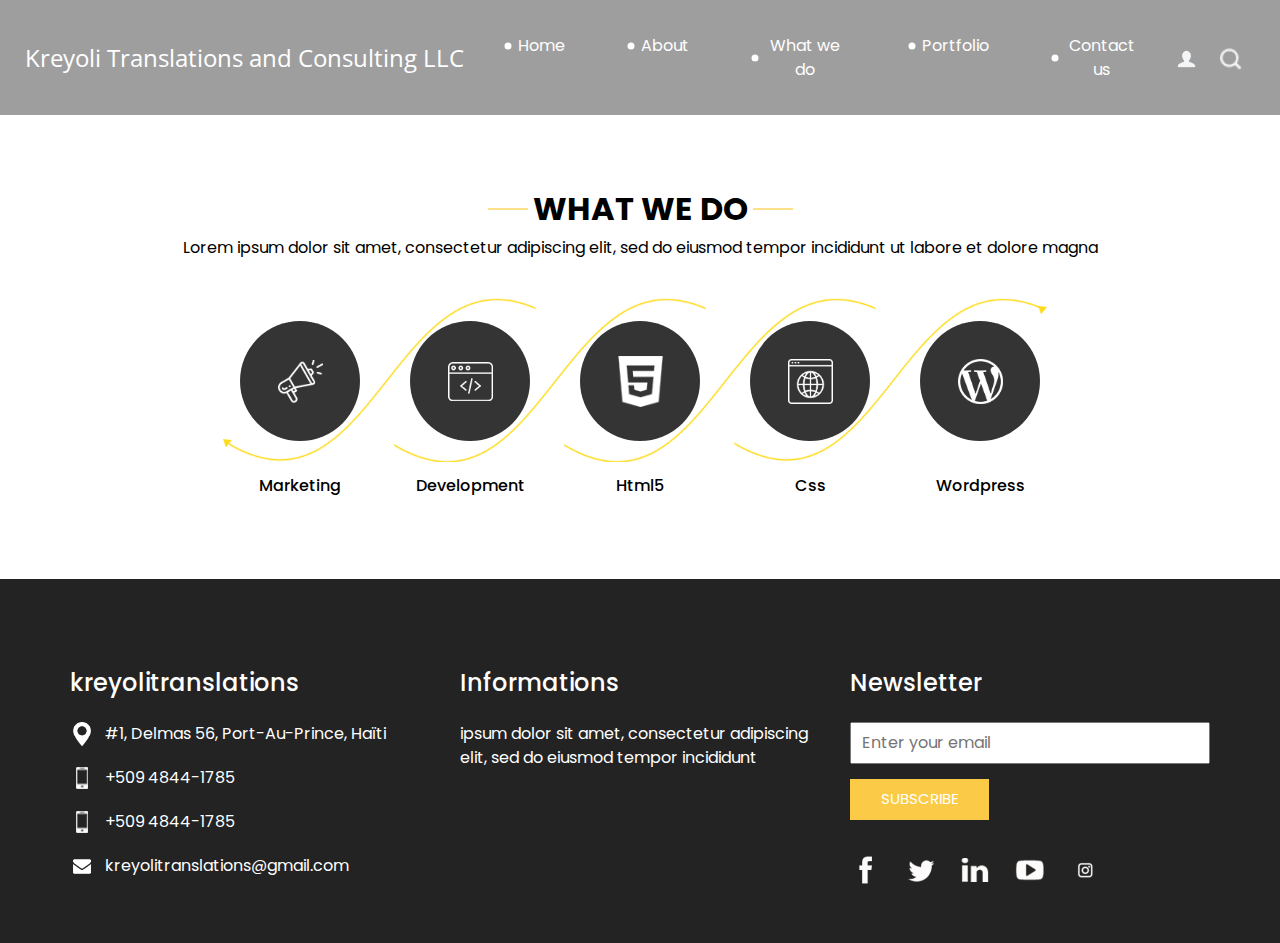
<file: do.html>
<!DOCTYPE html>
<html>

<head>
  <!-- Basic -->
  <meta charset="utf-8" />
  <meta http-equiv="X-UA-Compatible" content="IE=edge" />
  <!-- Mobile Metas -->
  <meta name="viewport" content="width=device-width, initial-scale=1, shrink-to-fit=no" />
  <!-- Site Metas -->
  <meta name="keywords" content="" />
  <meta name="description" content="" />
  <meta name="author" content="" />

  <title>Kreyoli Translations and Consulting LLC</title>

  <!-- slider stylesheet -->
  <!-- slider stylesheet -->
  <link rel="stylesheet" type="text/css" href="https://cdnjs.cloudflare.com/ajax/libs/OwlCarousel2/2.3.4/assets/owl.carousel.min.css" />

  <!-- bootstrap core css -->
  <link rel="stylesheet" type="text/css" href="css/bootstrap.css" />

  <!-- fonts style -->
  <link href="https://fonts.googleapis.com/css?family=Open+Sans:400,700|Poppins:400,700&display=swap" rel="stylesheet">
  <!-- Custom styles for this template -->
  <link href="css/style.css" rel="stylesheet" />
  <!-- responsive style -->
  <link href="css/responsive.css" rel="stylesheet" />
</head>

<body class="sub_page">
  <div class="hero_area">
    <!-- header section strats -->
    <header class="header_section">
      <div class="container-fluid">
        <nav class="navbar navbar-expand-lg custom_nav-container pt-3">
          <a class="navbar-brand" href="index.html">
            <span>
              Kreyoli Translations and Consulting LLC
            </span>
          </a>
          <button class="navbar-toggler" type="button" data-toggle="collapse" data-target="#navbarSupportedContent" aria-controls="navbarSupportedContent" aria-expanded="false" aria-label="Toggle navigation">
            <span class="navbar-toggler-icon"></span>
          </button>

          <div class="collapse navbar-collapse" id="navbarSupportedContent">
            <div class="d-flex ml-auto flex-column flex-lg-row align-items-center">
              <ul class="navbar-nav  ">
                <li class="nav-item active">
                  <a class="nav-link" href="index.html">Home <span class="sr-only">(current)</span></a>
                </li>
                <li class="nav-item">
                  <a class="nav-link" href="about.html"> About </a>
                </li>
                <li class="nav-item">
                  <a class="nav-link" href="do.html"> What we do </a>
                </li>
                <li class="nav-item">
                  <a class="nav-link" href="portfolio.html"> Portfolio </a>
                </li>
                <li class="nav-item">
                  <a class="nav-link" href="contact.html">Contact us</a>
                </li>
              </ul>
              <div class="user_option">
                <a href="">
                  <img src="images/user.png" alt="">
                </a>
                <form class="form-inline my-2 my-lg-0 ml-0 ml-lg-4 mb-3 mb-lg-0">
                  <button class="btn  my-2 my-sm-0 nav_search-btn" type="submit"></button>
                </form>
              </div>
            </div>
          </div>
        </nav>
      </div>
    </header>
    <!-- end header section -->
  </div>

  <!-- do section -->

  <section class="do_section layout_padding">
    <div class="container">
      <div class="heading_container">
        <h2>
          What we do
        </h2>
        <p>
          Lorem ipsum dolor sit amet, consectetur adipiscing elit, sed do eiusmod tempor incididunt ut labore et dolore
          magna
        </p>
      </div>
      <div class="do_container">
        <div class="box arrow-start arrow_bg">
          <div class="img-box">
            <img src="images/d-1.png" alt="">
          </div>
          <div class="detail-box">
            <h6>
              Marketing
            </h6>
          </div>
        </div>
        <div class="box arrow-middle arrow_bg">
          <div class="img-box">
            <img src="images/d-2.png" alt="">
          </div>
          <div class="detail-box">
            <h6>
              Development
            </h6>
          </div>
        </div>
        <div class="box arrow-middle arrow_bg">
          <div class="img-box">
            <img src="images/d-3.png" alt="">
          </div>
          <div class="detail-box">
            <h6>
              Html5
            </h6>
          </div>
        </div>
        <div class="box arrow-end arrow_bg">
          <div class="img-box">
            <img src="images/d-4.png" alt="">
          </div>
          <div class="detail-box">
            <h6>
              Css
            </h6>
          </div>
        </div>
        <div class="box ">
          <div class="img-box">
            <img src="images/d-5.png" alt="">
          </div>
          <div class="detail-box">
            <h6>
              Wordpress
            </h6>
          </div>
        </div>
      </div>
    </div>
  </section>

  <!-- end do section -->

  <!-- info section -->
  <section class="info_section ">
    <div class="container">
      <div class="row">
        <div class="col-md-4">
          <div class="info_contact">
            <h5>
              kreyolitranslations
            </h5>
            <div>
              <div class="img-box">
                <img src="images/location-white.png" width="18px" alt="">
              </div>
              <p>
                <a href="https://www.google.com/maps?q=#1,+Delmas+56,+Port-Au-Prince,+Haïti"
     target="_blank"
     style="text-decoration: none; color: inherit;">
    #1, Delmas 56, Port-Au-Prince, Haïti
  </a>
              </p>
            </div>
            <div>
              <div class="img-box">
                <img src="images/telephone-white.png" width="12px" alt="">
              </div>
              <p>
                <a href="tel:+50948441785" style="text-decoration: none; color: inherit;">+509 4844-1785</a>
              </p>
            </div>

            <div>
              <div class="img-box">
                <img src="images/telephone-white.png" width="12px" alt="">
              </div>
              <p>
                <a href="tel:+50941724069" style="text-decoration: none; color: inherit;">+509 4844-1785</a>
              </p>
 
            </div>
            <div>
              <div class="img-box">
                <img src="images/envelope-white.png" width="18px" alt="">
              </div>
              <p>
                <a href="mailto:kreyolitranslations@gmail.com"
                style="text-decoration: none; color: inherit;">
               kreyolitranslations@gmail.com
             </a>
              </p>
            </div>
          </div>
        </div>
        <div class="col-md-4">
          <div class="info_info">
            <h5>
              Informations
            </h5>
            <p>
              ipsum dolor sit amet, consectetur adipiscing elit, sed do eiusmod tempor incididunt
            </p>
          </div>
        </div>

        <!-- <div class="col-md-3">
          <div class="info_insta">
            <h5>
              Instagram
            </h5>
            <div class="insta_container">
              <div>
                <a href="">
                  <div class="insta-box b-1">
                    <img src="images/insta.png" alt="">
                  </div>
                </a>
                <a href="">
                  <div class="insta-box b-2">
                    <img src="images/insta.png" alt="">
                  </div>
                </a>
              </div>

              <div>
                <a href="">
                  <div class="insta-box b-3">
                    <img src="images/insta.png" alt="">
                  </div>
                </a>
                <a href="">
                  <div class="insta-box b-4">
                    <img src="images/insta.png" alt="">
                  </div>
                </a>
              </div>
              <div>
                <a href="">
                  <div class="insta-box b-3">
                    <img src="images/insta.png" alt="">
                  </div>
                </a>
                <a href="">
                  <div class="insta-box b-4">
                    <img src="images/insta.png" alt="">
                  </div>
                </a>
              </div>
            </div>
          </div>
        </div> -->
        <div class="col-md-4">
          <div class="info_form ">
            <h5>
              Newsletter
            </h5>
            <form action="">
              <input type="email" placeholder="Enter your email">
              <button>
                Subscribe
              </button>
            </form>
            <div class="social_box">
              <a href="https://www.facebook.com/share/12FUY6o4E5L/">
                <img src="images/fb.png" alt="">
              </a>
              <a href="">
                <img src="images/twitter.png" alt="">
              </a>
              <a href="">
                <img src="images/linkedin.png" alt="">
              </a>
              <a href="">
                <img src="images/youtube.png" alt="">
              </a>
              <a href="https://www.instagram.com/kreyolitranslations?igsh=MWJ2aTg5Z2liejF3bQ==">
                <img src="images/instagram.png" alt="">
              </a>
            </div>
          </div>
        </div>
      </div>
    </div>
  </section>

  <!-- end info_section -->


  <!-- footer section -->
  <section class="container-fluid footer_section">
    <!-- <p>
      &copy; 2020 All Rights Reserved By
      <a href="https://html.design/">Free Html Templates</a>
    </p> -->
  </section>
  <!-- footer section -->

  <script type="text/javascript" src="js/jquery-3.4.1.min.js"></script>
  <script type="text/javascript" src="js/bootstrap.js"></script>
  <script type="text/javascript" src="https://cdnjs.cloudflare.com/ajax/libs/OwlCarousel2/2.3.4/owl.carousel.min.js">
  </script>
  <!-- owl carousel script 
    -->
  <script type="text/javascript">
    $(".owl-carousel").owlCarousel({
      loop: true,
      margin: 0,
      navText: [],
      center: true,
      autoplay: true,
      autoplayHoverPause: true,
      responsive: {
        0: {
          items: 1
        },
        1000: {
          items: 3
        }
      }
    });
  </script>
  <!-- end owl carousel script -->

</body>

</html>
</file>
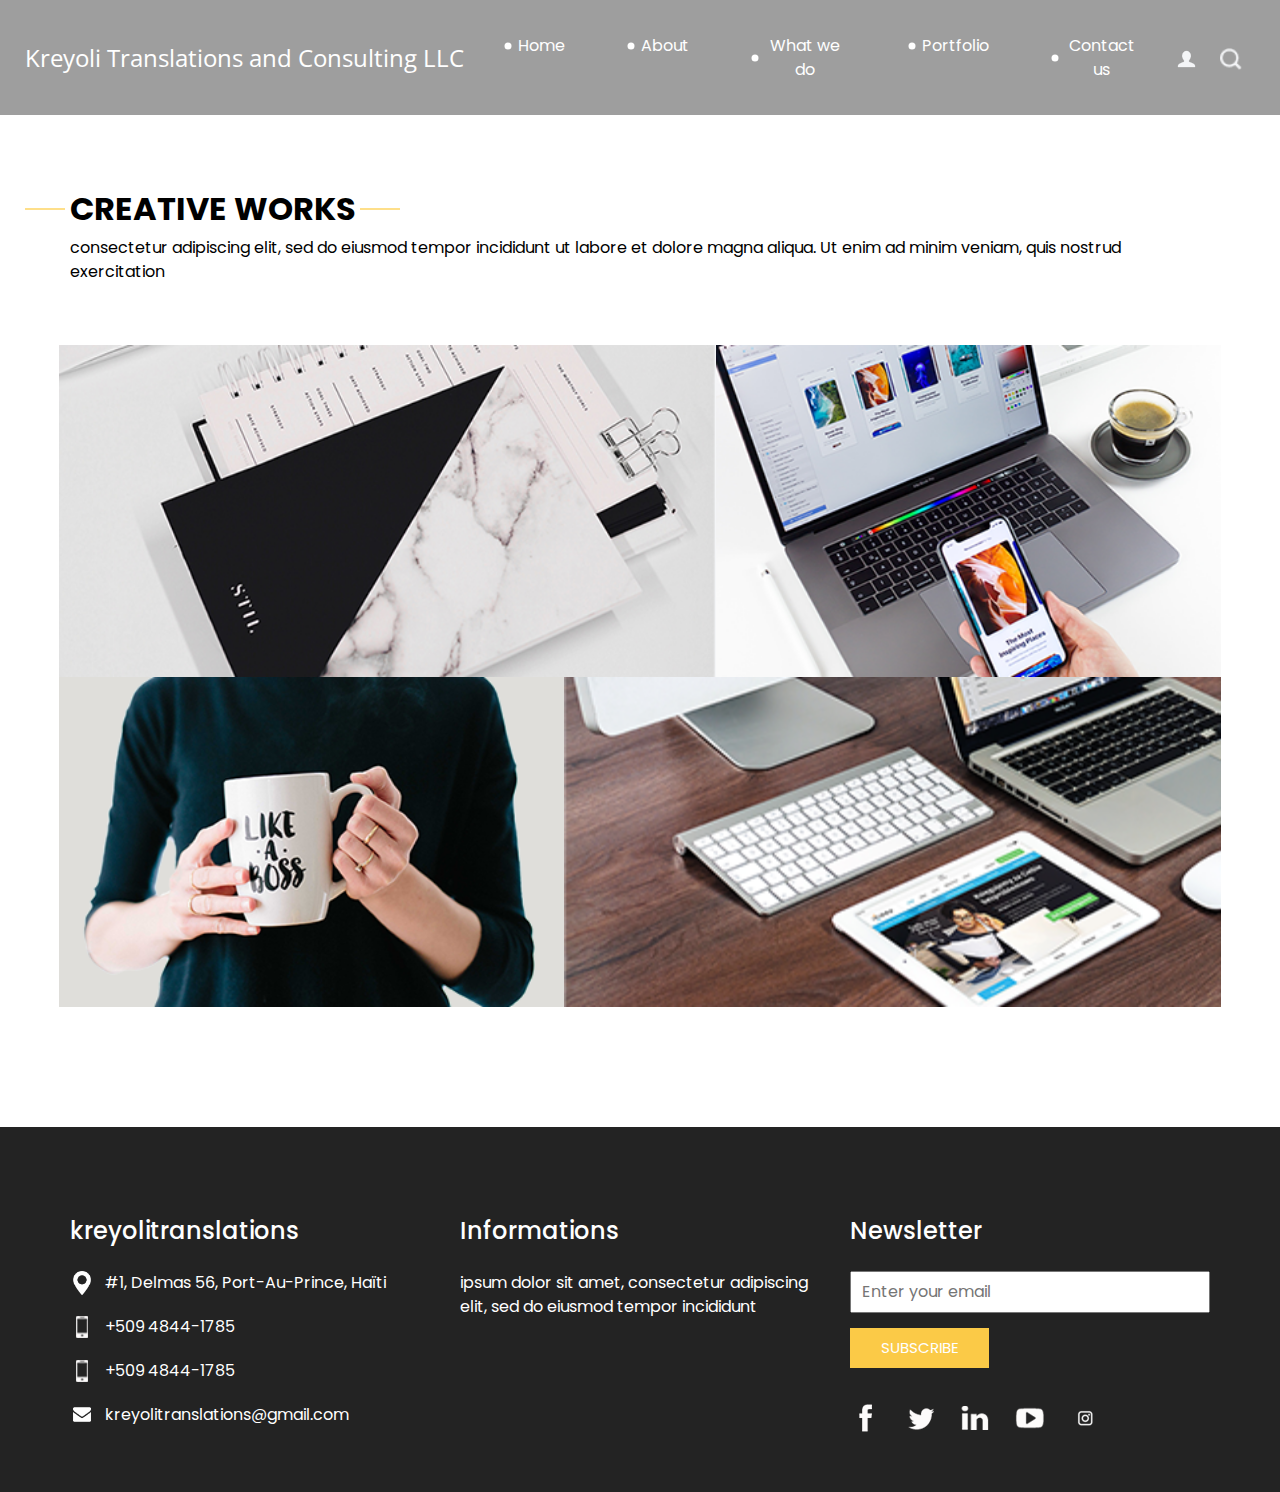
<file: portfolio.html>
<!DOCTYPE html>
<html>

<head>
  <!-- Basic -->
  <meta charset="utf-8" />
  <meta http-equiv="X-UA-Compatible" content="IE=edge" />
  <!-- Mobile Metas -->
  <meta name="viewport" content="width=device-width, initial-scale=1, shrink-to-fit=no" />
  <!-- Site Metas -->
  <meta name="keywords" content="" />
  <meta name="description" content="" />
  <meta name="author" content="" />

  <title>Kreyoli Translations and Consulting LLC</title>

  <!-- slider stylesheet -->
  <!-- slider stylesheet -->
  <link rel="stylesheet" type="text/css" href="https://cdnjs.cloudflare.com/ajax/libs/OwlCarousel2/2.3.4/assets/owl.carousel.min.css" />

  <!-- bootstrap core css -->
  <link rel="stylesheet" type="text/css" href="css/bootstrap.css" />

  <!-- fonts style -->
  <link href="https://fonts.googleapis.com/css?family=Open+Sans:400,700|Poppins:400,700&display=swap" rel="stylesheet">
  <!-- Custom styles for this template -->
  <link href="css/style.css" rel="stylesheet" />
  <!-- responsive style -->
  <link href="css/responsive.css" rel="stylesheet" />
</head>

<body class="sub_page">
  <div class="hero_area">
    <!-- header section strats -->
    <header class="header_section">
      <div class="container-fluid">
        <nav class="navbar navbar-expand-lg custom_nav-container pt-3">
          <a class="navbar-brand" href="index.html">
            <span>
              Kreyoli Translations and Consulting LLC
            </span>
          </a>
          <button class="navbar-toggler" type="button" data-toggle="collapse" data-target="#navbarSupportedContent" aria-controls="navbarSupportedContent" aria-expanded="false" aria-label="Toggle navigation">
            <span class="navbar-toggler-icon"></span>
          </button>

          <div class="collapse navbar-collapse" id="navbarSupportedContent">
            <div class="d-flex ml-auto flex-column flex-lg-row align-items-center">
              <ul class="navbar-nav  ">
                <li class="nav-item active">
                  <a class="nav-link" href="index.html">Home <span class="sr-only">(current)</span></a>
                </li>
                <li class="nav-item">
                  <a class="nav-link" href="about.html"> About </a>
                </li>
                <li class="nav-item">
                  <a class="nav-link" href="do.html"> What we do </a>
                </li>
                <li class="nav-item">
                  <a class="nav-link" href="portfolio.html"> Portfolio </a>
                </li>
                <li class="nav-item">
                  <a class="nav-link" href="contact.html">Contact us</a>
                </li>
              </ul>
              <div class="user_option">
                <a href="">
                  <img src="images/user.png" alt="">
                </a>
                <form class="form-inline my-2 my-lg-0 ml-0 ml-lg-4 mb-3 mb-lg-0">
                  <button class="btn  my-2 my-sm-0 nav_search-btn" type="submit"></button>
                </form>
              </div>
            </div>
          </div>
        </nav>
      </div>
    </header>
    <!-- end header section -->
  </div>


  <!-- work section -->
  <section class="work_section layout_padding">
    <div class="container">
      <div class="heading_container">
        <h2>
          CREATIVE WORKS
        </h2>
        <p>
          consectetur adipiscing elit, sed do eiusmod tempor incididunt ut labore et dolore magna aliqua. Ut enim ad
          minim veniam, quis nostrud exercitation
        </p>
      </div>
      <div class="work_container layout_padding2">
        <div class="box b-1">
          <img src="images/w-1.png" alt="">
        </div>
        <div class="box b-2">
          <img src="images/w-2.png" alt="">

        </div>
        <div class="box b-3">
          <img src="images/w-3.png" alt="">

        </div>
        <div class="box b-4">
          <img src="images/w-4.png" alt="">

        </div>
      </div>
    </div>
  </section>

  <!-- end work section -->

  <!-- info section -->
  <section class="info_section ">
    <div class="container">
      <div class="row">
        <div class="col-md-4">
          <div class="info_contact">
            <h5>
              kreyolitranslations
            </h5>
            <div>
              <div class="img-box">
                <img src="images/location-white.png" width="18px" alt="">
              </div>
              <p>
                <a href="https://www.google.com/maps?q=#1,+Delmas+56,+Port-Au-Prince,+Haïti"
     target="_blank"
     style="text-decoration: none; color: inherit;">
    #1, Delmas 56, Port-Au-Prince, Haïti
  </a>
              </p>
            </div>
            <div>
              <div class="img-box">
                <img src="images/telephone-white.png" width="12px" alt="">
              </div>
              <p>
                <a href="tel:+50948441785" style="text-decoration: none; color: inherit;">+509 4844-1785</a>
              </p>
            </div>

            <div>
              <div class="img-box">
                <img src="images/telephone-white.png" width="12px" alt="">
              </div>
              <p>
                <a href="tel:+50941724069" style="text-decoration: none; color: inherit;">+509 4844-1785</a>
              </p>
 
            </div>
            <div>
              <div class="img-box">
                <img src="images/envelope-white.png" width="18px" alt="">
              </div>
              <p>
                <a href="mailto:kreyolitranslations@gmail.com"
                style="text-decoration: none; color: inherit;">
               kreyolitranslations@gmail.com
             </a>
              </p>
            </div>
          </div>
        </div>
        <div class="col-md-4">
          <div class="info_info">
            <h5>
              Informations
            </h5>
            <p>
              ipsum dolor sit amet, consectetur adipiscing elit, sed do eiusmod tempor incididunt
            </p>
          </div>
        </div>

        <!-- <div class="col-md-3">
          <div class="info_insta">
            <h5>
              Instagram
            </h5>
            <div class="insta_container">
              <div>
                <a href="">
                  <div class="insta-box b-1">
                    <img src="images/insta.png" alt="">
                  </div>
                </a>
                <a href="">
                  <div class="insta-box b-2">
                    <img src="images/insta.png" alt="">
                  </div>
                </a>
              </div>

              <div>
                <a href="">
                  <div class="insta-box b-3">
                    <img src="images/insta.png" alt="">
                  </div>
                </a>
                <a href="">
                  <div class="insta-box b-4">
                    <img src="images/insta.png" alt="">
                  </div>
                </a>
              </div>
              <div>
                <a href="">
                  <div class="insta-box b-3">
                    <img src="images/insta.png" alt="">
                  </div>
                </a>
                <a href="">
                  <div class="insta-box b-4">
                    <img src="images/insta.png" alt="">
                  </div>
                </a>
              </div>
            </div>
          </div>
        </div> -->
        <div class="col-md-4">
          <div class="info_form ">
            <h5>
              Newsletter
            </h5>
            <form action="">
              <input type="email" placeholder="Enter your email">
              <button>
                Subscribe
              </button>
            </form>
            <div class="social_box">
              <a href="https://www.facebook.com/share/12FUY6o4E5L/">
                <img src="images/fb.png" alt="">
              </a>
              <a href="">
                <img src="images/twitter.png" alt="">
              </a>
              <a href="">
                <img src="images/linkedin.png" alt="">
              </a>
              <a href="">
                <img src="images/youtube.png" alt="">
              </a>
              <a href="https://www.instagram.com/kreyolitranslations?igsh=MWJ2aTg5Z2liejF3bQ==">
                <img src="images/instagram.png" alt="">
              </a>
            </div>
          </div>
        </div>
      </div>
    </div>
  </section>

  <!-- end info_section -->


  <!-- footer section -->
  <section class="container-fluid footer_section">
    <!-- <p>
      &copy; 2020 All Rights Reserved By
      <a href="https://html.design/">Free Html Templates</a>
    </p> -->
  </section>
  <!-- footer section -->

  <script type="text/javascript" src="js/jquery-3.4.1.min.js"></script>
  <script type="text/javascript" src="js/bootstrap.js"></script>
  <script type="text/javascript" src="https://cdnjs.cloudflare.com/ajax/libs/OwlCarousel2/2.3.4/owl.carousel.min.js">
  </script>
  <!-- owl carousel script 
    -->
  <script type="text/javascript">
    $(".owl-carousel").owlCarousel({
      loop: true,
      margin: 0,
      navText: [],
      center: true,
      autoplay: true,
      autoplayHoverPause: true,
      responsive: {
        0: {
          items: 1
        },
        1000: {
          items: 3
        }
      }
    });
  </script>
  <!-- end owl carousel script -->

</body>

</html>
</file>
<file: css/style.css>
body {
  font-family: "Poppins", sans-serif;
  color: #000000;
  background-color: #ffffff;
}

.layout_padding {
  padding: 75px 0;
}

.layout_padding2 {
  padding: 45px 0;
}

.layout_padding2-top {
  padding-top: 45px;
}

.layout_padding2-bottom {
  padding-bottom: 45px;
}

.layout_padding-top {
  padding-top: 75px;
}

.layout_padding-bottom {
  padding-bottom: 75px;
}

.heading_container {
  display: -webkit-box;
  display: -ms-flexbox;
  display: flex;
  -webkit-box-orient: vertical;
  -webkit-box-direction: normal;
      -ms-flex-direction: column;
          flex-direction: column;
  -webkit-box-align: start;
      -ms-flex-align: start;
          align-items: flex-start;
}

.heading_container h2 {
  font-weight: bold;
  text-transform: uppercase;
  position: relative;
}

.heading_container h2::before, .heading_container h2::after {
  content: "";
  position: absolute;
  top: 50%;
  width: 40px;
  height: 1px;
  background-color: #fec016;
}

.heading_container h2::before {
  left: -5px;
  -webkit-transform: translate(-100%, -50%);
          transform: translate(-100%, -50%);
}

.heading_container h2::after {
  right: -5px;
  -webkit-transform: translate(100%, -50%);
          transform: translate(100%, -50%);
}

/*header section*/
.hero_area {
  height: 100vh;
  background-color: #b5caee;
  background-image: url(../images/hero-bg.jpg);
  background-size: cover;
}

.sub_page .hero_area {
  height: auto;
}

.sub_page .who_section.layout_padding {
  padding-top: 0;
}

.hero_area.sub_pages {
  height: auto;
}

.header_section .container-fluid {
  padding-right: 25px;
  padding-left: 25px;
}

.header_section .nav_container {
  margin: 0 auto;
}

.custom_nav-container.navbar-expand-lg .navbar-nav .nav-link {
  margin: 10px 30px;
  color: #ffffff;
  text-align: center;
  position: relative;
}

.custom_nav-container.navbar-expand-lg .navbar-nav .nav-link::before {
  content: "";
  position: absolute;
  top: 50%;
  left: -2px;
  -webkit-transform: translate(-50%, -50%);
          transform: translate(-50%, -50%);
  width: 7px;
  height: 7px;
  border-radius: 100%;
  background-color: #ffffff;
}

a,
a:hover,
a:focus {
  text-decoration: none;
}

a:hover,
a:focus {
  color: initial;
}

.btn,
.btn:focus {
  outline: none !important;
  -webkit-box-shadow: none;
          box-shadow: none;
}

.user_option {
  display: -webkit-box;
  display: -ms-flexbox;
  display: flex;
  -webkit-box-align: center;
      -ms-flex-align: center;
          align-items: center;
}

.custom_nav-container .nav_search-btn {
  background-image: url(../images/search-icon.png);
  background-size: 22px;
  background-repeat: no-repeat;
  background-position-y: 7px;
  width: 35px;
  height: 35px;
  padding: 0;
  border: none;
}

.navbar-brand {
  display: -webkit-box;
  display: -ms-flexbox;
  display: flex;
  -webkit-box-align: center;
      -ms-flex-align: center;
          align-items: center;
  font-family: 'Open Sans', sans-serif;
}

.navbar-brand span {
  font-size: 24px;
  color: #ffffff;
}

.custom_nav-container {
  z-index: 99999;
  padding: 15px 0;
}

.custom_nav-container .navbar-toggler {
  outline: none;
}

.custom_nav-container .navbar-toggler .navbar-toggler-icon {
  background-image: url(../images/menu.png);
  background-size: 55px;
}

/*end header section*/
.slider_section {
  height: 90%;
  display: -webkit-box;
  display: -ms-flexbox;
  display: flex;
  -webkit-box-align: center;
      -ms-flex-align: center;
          align-items: center;
  color: #ffffff;
}

.slider_section .detail-box {
  text-align: center;
  margin-bottom: 110px;
}

.slider_section .detail-box h1 {
  font-size: 4rem;
  text-transform: uppercase;
}

.slider_section .detail-box h2 {
  text-transform: uppercase;
}

.slider_section .detail-box p {
  margin-top: 25px;
}

.slider_section .detail-box a {
  display: inline-block;
  padding: 10px 55px;
  background-color: #ffffff;
  border: 1px solid #ffffff;
  color: #000000;
  border-radius: 20px 20px 0 20px;
  margin-top: 35px;
}

.slider_section .detail-box a:hover {
  background-color: transparent;
  color: #ffffff;
}

.slider_section #carouselExampleIndicators {
  bottom: 0;
}

.slider_section #carouselExampleIndicators li {
  width: 15px;
  height: 15px;
  background-color: transparent;
  border: 3px solid #ffffff;
  border-radius: 100%;
  opacity: 1;
}

.do_section .heading_container {
  -webkit-box-align: center;
      -ms-flex-align: center;
          align-items: center;
  text-align: center;
}

.do_section .do_container {
  display: -webkit-box;
  display: -ms-flexbox;
  display: flex;
  -ms-flex-wrap: wrap;
      flex-wrap: wrap;
  -webkit-box-pack: center;
      -ms-flex-pack: center;
          justify-content: center;
  padding-top: 10px;
}

.do_section .do_container .box {
  text-align: center;
  position: relative;
  z-index: 5;
  margin: 35px 25px 0 25px;
}

.do_section .do_container .box .img-box {
  width: 120px;
  height: 120px;
  display: -webkit-box;
  display: -ms-flexbox;
  display: flex;
  -webkit-box-pack: center;
      -ms-flex-pack: center;
          justify-content: center;
  -webkit-box-align: center;
      -ms-flex-align: center;
          align-items: center;
  background-color: #353434;
  border-radius: 100%;
}

.do_section .do_container .box .img-box img {
  width: 45px;
}

.do_section .do_container .box .detail-box {
  margin-top: 35px;
}

.do_section .do_container .box:hover .img-box {
  background-color: #fec016;
}

.do_section .do_container .arrow_bg::before {
  content: "";
  position: absolute;
  top: -23px;
  left: -17px;
  width: 262%;
  height: 90%;
  z-index: 3;
  background-size: cover;
}

.do_section .do_container .arrow-start::before {
  background-image: url(../images/arrow-start.png);
}

.do_section .do_container .arrow-middle::before {
  background-image: url(../images/arrow-middle.png);
}

.do_section .do_container .arrow-end::before {
  background-image: url(../images/arrow-end.png);
}

.who_section .row {
  -webkit-box-align: center;
      -ms-flex-align: center;
          align-items: center;
}

.who_section .img-box img {
  width: 100%;
}

.who_section .detail-box {
  margin-left: 65px;
}

.who_section .detail-box p {
  margin-top: 35px;
}

.who_section .detail-box a {
  display: inline-block;
  padding: 8px 30px;
  background-color: #353434;
  border: 1px solid #353434;
  color: #ffffff;
  border-radius: 20px 20px 0 20px;
  margin-top: 35px;
}

.who_section .detail-box a:hover {
  background-color: transparent;
  color: #353434;
}

.work_section .work_container {
  display: -webkit-box;
  display: -ms-flexbox;
  display: flex;
  -ms-flex-wrap: wrap;
      flex-wrap: wrap;
  margin: 0 -1%;
}

.work_section .work_container .box {
  min-width: 300px;
  display: -webkit-box;
  display: -ms-flexbox;
  display: flex;
  -webkit-box-align: stretch;
      -ms-flex-align: stretch;
          align-items: stretch;
}

.work_section .work_container .box img {
  width: 100%;
}

.work_section .work_container .box.b-2, .work_section .work_container .box.b-3 {
  width: 43.5%;
}

.work_section .work_container .box.b-1, .work_section .work_container .box.b-4 {
  width: 56.5%;
}

.client_section {
  padding-bottom: 150px;
}

.client_section .heading_container {
  -webkit-box-align: center;
      -ms-flex-align: center;
          align-items: center;
  margin-bottom: 45px;
}

.client_section .box {
  padding: 20px;
  display: -webkit-box;
  display: -ms-flexbox;
  display: flex;
  -webkit-box-orient: vertical;
  -webkit-box-direction: normal;
      -ms-flex-direction: column;
          flex-direction: column;
  -webkit-box-align: center;
      -ms-flex-align: center;
          align-items: center;
  text-align: center;
  margin: 20px;
}

.client_section .box .img-box {
  width: 60px;
}

.client_section .box .img-box img {
  width: 100%;
}

.client_section .box .detail-box {
  margin-top: 35px;
  display: -webkit-box;
  display: -ms-flexbox;
  display: flex;
  -webkit-box-orient: vertical;
  -webkit-box-direction: normal;
      -ms-flex-direction: column;
          flex-direction: column;
  -webkit-box-align: center;
      -ms-flex-align: center;
          align-items: center;
}

.client_section .box .detail-box h5 {
  text-transform: uppercase;
  font-weight: bold;
  font-size: 18px;
}

.client_section .box .detail-box h5 span {
  text-transform: none;
  font-size: 16px;
  font-weight: normal;
  color: #fec016;
}

.client_section .box .detail-box img {
  width: 15px;
  margin: 35px 0;
}

.client_section .carousel-wrap {
  margin: 0 auto;
  padding: 0;
  position: relative;
}

.client_section .owl-nav > div {
  margin-top: -26px;
  position: absolute;
  top: 50%;
  color: #cdcbcd;
}

.client_section .owl-carousel .owl-nav .owl-prev,
.client_section .owl-carousel .owl-nav .owl-next {
  width: 50px;
  height: 50px;
  background-color: #000000;
  background-size: 16px;
  background-position: center;
  border-radius: 100%;
  background-repeat: no-repeat;
  position: absolute;
  bottom: -75px;
  outline: none;
}

.client_section .owl-carousel .owl-nav .owl-prev:hover,
.client_section .owl-carousel .owl-nav .owl-next:hover {
  background-color: rgba(0, 0, 0, 0.8);
}

.client_section .owl-carousel .owl-nav .owl-prev {
  background-image: url(../images/prev.png);
  left: 50%;
  -webkit-transform: translateX(-102%);
          transform: translateX(-102%);
}

.client_section .owl-carousel .owl-nav .owl-next {
  right: 50%;
  background-image: url(../images/next.png);
  -webkit-transform: translateX(102%);
          transform: translateX(102%);
}

.client_section .owl-carousel .owl-dots.disabled,
.client_section .owl-carousel .owl-nav.disabled {
  display: block;
}

.client_section .owl-item.active.center .box {
  -webkit-box-shadow: 0 0 20px 0 rgba(0, 0, 0, 0.2);
          box-shadow: 0 0 20px 0 rgba(0, 0, 0, 0.2);
}

.target_section {
  background-image: url(../images/target-bg.jpg);
  background-size: cover;
  color: #ffffff;
  text-align: center;
}

.target_section .detail-box {
  margin: 30px 0;
}

.target_section h2 {
  font-weight: bold;
}

.target_section h5 {
  font-size: 18px;
  font-weight: 500;
}

/* contact section */
.contact_section .heading_container {
  -webkit-box-align: center;
      -ms-flex-align: center;
          align-items: center;
}

.contact_section .contact-form {
  padding: 25px;
  border-radius: 20px;
}

.contact_section .contact-form input {
  border: none;
  outline: none;
  background-color: transparent;
  width: 100%;
  margin: 15px 0;
  padding: 10px 20px;
  border: 1px solid rgba(0, 0, 0, 0.4);
  border-radius: 30px;
}

.contact_section .contact-form input.input_message {
  height: 175px;
}

.contact_section .contact-form input::-webkit-input-placeholder {
  color: rgba(0, 0, 0, 0.4);
}

.contact_section .contact-form input:-ms-input-placeholder {
  color: rgba(0, 0, 0, 0.4);
}

.contact_section .contact-form input::-ms-input-placeholder {
  color: rgba(0, 0, 0, 0.4);
}

.contact_section .contact-form input::placeholder {
  color: rgba(0, 0, 0, 0.4);
}

.contact_section .contact-form button {
  border: none;
  outline: none;
  padding: 12px 50px;
  text-transform: uppercase;
  margin-top: 25px;
  background-color: #fec913;
  color: #fff;
  border-radius: 30px;
}

.contact_section .map_img-box {
  width: 80%;
  margin: 25px auto 0 auto;
}

.contact_section .map_img-box img {
  width: 100%;
}

/* end contact section */
.info_section {
  background-color: #232323;
  color: #ffffff;
  padding: 90px 0 45px 0;
}

.info_section h5 {
  margin-bottom: 25px;
  font-size: 24px;
}

.info_section .info_insta .insta_container > div {
  display: -webkit-box;
  display: -ms-flexbox;
  display: flex;
}

.info_section .info_insta .insta_container img {
  width: 100%;
}

.info_section .info_insta .insta_container .insta-box {
  margin: 5px;
  display: -webkit-box;
  display: -ms-flexbox;
  display: flex;
  -webkit-box-align: stretch;
      -ms-flex-align: stretch;
          align-items: stretch;
  background-color: #ffffff;
  padding: 10px 20px;
}

.info_section .info_contact .img-box {
  width: 35px;
  display: -webkit-box;
  display: -ms-flexbox;
  display: flex;
  -webkit-box-pack: center;
      -ms-flex-pack: center;
          justify-content: center;
}

.info_section .info_contact p {
  margin: 0;
}

.info_section .info_contact > div {
  display: -webkit-box;
  display: -ms-flexbox;
  display: flex;
  -webkit-box-align: center;
      -ms-flex-align: center;
          align-items: center;
  margin: 20px 0;
}

.info_section .info_contact > div img {
  height: auto;
  margin-right: 12px;
}

.info_section .info_form form input {
  outline: none;
  width: 100%;
  padding: 7px 10px;
}

.info_section .info_form form button {
  display: inline-block;
  padding: 8px 30px;
  background-color: #fbca47;
  border: 1px solid #fbca47;
  color: #ffffff;
  margin-top: 15px;
  text-transform: uppercase;
  font-size: 15px;
}

.info_section .info_form form button:hover {
  background-color: transparent;
  color: #fbca47;
}

.info_section .info_form .social_box {
  margin-top: 35px;
  width: 100%;
  display: -webkit-box;
  display: -ms-flexbox;
  display: flex;
}

.info_section .info_form .social_box a {
  margin-right: 25px;
}

/* footer section*/
.footer_section {
  background-color: #232323;
  font-weight: 500;
  display: -webkit-box;
  display: -ms-flexbox;
  display: flex;
  -webkit-box-pack: center;
      -ms-flex-pack: center;
          justify-content: center;
}

.footer_section p {
  padding: 20px 65px;
  color: #fbfcfd;
  margin: 0 auto;
  text-align: center;
  border-top: 1px solid #ffffff;
}

.footer_section a {
  color: #fbfcfd;
}

/* end footer section*/
/*# sourceMappingURL=style.css.map */
</file>
<file: css/responsive.css>
@media (max-width: 1120px) {
    .hero_area {
        height: auto;
    }

    .slider_section {
        padding: 50px 0;
    }

}

@media (max-width: 992px) {
    .user_option {
        flex-direction: column;
    }

    .custom_nav-container .nav_search-btn {
        background-position: center;
        margin-top: 10px;
    }

    .user_option a {
        margin-bottom: 10px;
    }

    .custom_nav-container.navbar-expand-lg .navbar-nav .nav-link {
        padding: 0 5px;
    }
}

@media (max-width: 768px) {

    .info_section .col-md-3 {
        text-align: center;
    }

    .info_section .col-md-3:not(:nth-last-child(1)) {
        margin-bottom: 35px;
    }

    .who_section .detail-box {
        margin-left: 15px;
        margin-top: 35px;
    }

    .work_section .work_container .box.b-1,
    .work_section .work_container .box.b-2,
    .work_section .work_container .box.b-3,
    .work_section .work_container .box.b-4 {
        width: 100%;
    }

    .info_section .col-md-3>div {
        display: flex;
        flex-direction: column;
        align-items: center;
    }

    .info_section .info_form .social_box {
        justify-content: center;
    }

    .info_section .info_form .social_box a {
        margin: 0 10px;
    }

    .footer_section p {
        padding: 20px 30px;
    }
}

@media (max-width: 576px) {
    .slider_section .detail-box h1 {
        font-size: 3.5rem;
    }

    .do_section .do_container .arrow_bg::before {
        display: none;
    }
}

@media (max-width: 480px) {}

@media (max-width: 420px) {
    .slider_section .detail-box h2 {
        font-size: 1.5rem;
    }

    .slider_section .detail-box h1 {
        font-size: 3rem;
    }
}

@media (max-width: 360px) {}

@media (min-width: 1200px) {
    .container {
        max-width: 1170px;
    }
}
</file>
